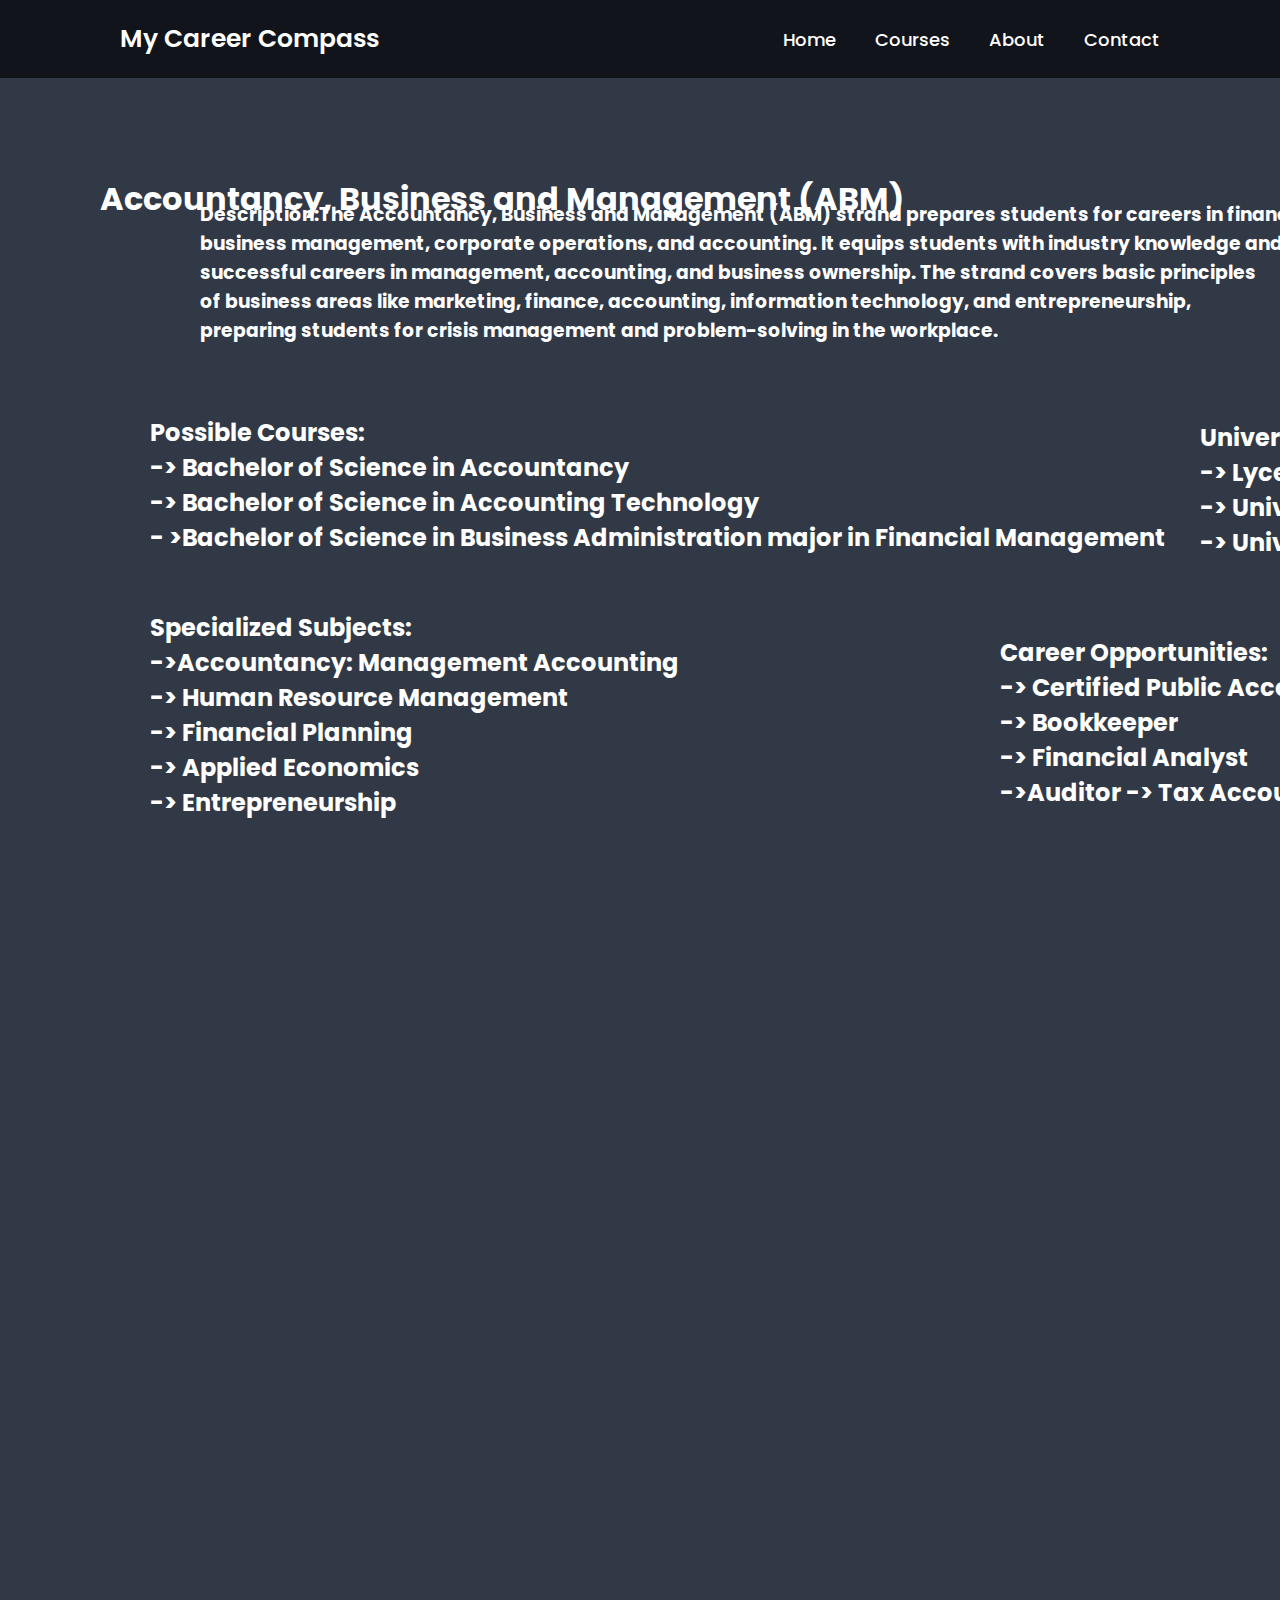
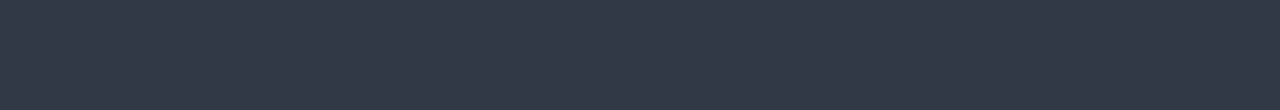
<file: abm.html>
<!DOCTYPE html>
<html lang="en">
<head>
    <meta charset="UTF-8">
    <meta name="viewport" content="width=device-width, initial-scale=1.0">
    <title>My Career Compass</title>
    <link rel="icon" href="images/pixel-art-8-bit-wallpaper-123192b01d069e7b8a98b28580286912.jpg">
    <link rel="stylesheet" href="styles.css">
    <link rel="preconnect" href="https://fonts.googleapis.com">
    <link rel="preconnect" href="https://fonts.gstatic.com" crossorigin>
    <link href="https://fonts.googleapis.com/css2?family=IBM+Plex+Sans:wght@600&family=Poppins:wght@600&family=Press+Start+2P&family=Prompt:wght@200;300&family=Space+Grotesk:wght@500;600&display=swap" rel="stylesheet">
</head>
<body class="abmBody">
    
    <header>
        <a href="" class="logo">My Career Compass</a>
        <nav>
            <a href="index.html">Home</a>
            <a href="index.html#courses">Courses</a>
            <a href="index.html#about">About</a>
            <a href="index.html#contact">Contact</a>
        </nav>
    </header>

    <div class="abmTitle"><h1>Accountancy, Business and Management (ABM)</h1></div>

    <h3 id="abmDescription">Description:The Accountancy, Business and Management (ABM) strand prepares students for careers in financial management, <br> business management, corporate operations, and accounting. It equips students with industry knowledge and skills for <br>  successful careers in management, accounting, and business ownership. The strand covers basic principles <br> of business areas like marketing, finance, accounting, information technology, and entrepreneurship, <br> preparing students for crisis management and problem-solving in the workplace.</h3>
    <h2 id="abmCourses">Possible Courses: <br> -> Bachelor of Science in Accountancy <br> -> Bachelor of Science in Accounting Technology <br> - >Bachelor of Science in Business Administration major in Financial Management</h2>
    <h2 id="abmSpecialized">Specialized Subjects: <br> ->Accountancy: Management Accounting <br> -> Human Resource Management <br> -> Financial Planning <br> -> Applied Economics <br> -> Entrepreneurship</h2>
    <h2 id="abmUniversity">Universities: <br> -> Lyceum Northwestern University <br> -> University of IloIlo <br> -> University of Makati</h2>
    <h2 id="abmOpportunities">Career Opportunities: <br> -> Certified Public Accountant <br> -> Bookkeeper <br> -> Financial Analyst <br> ->Auditor -> Tax Accountant</h2>
</body>
</html>
</file>
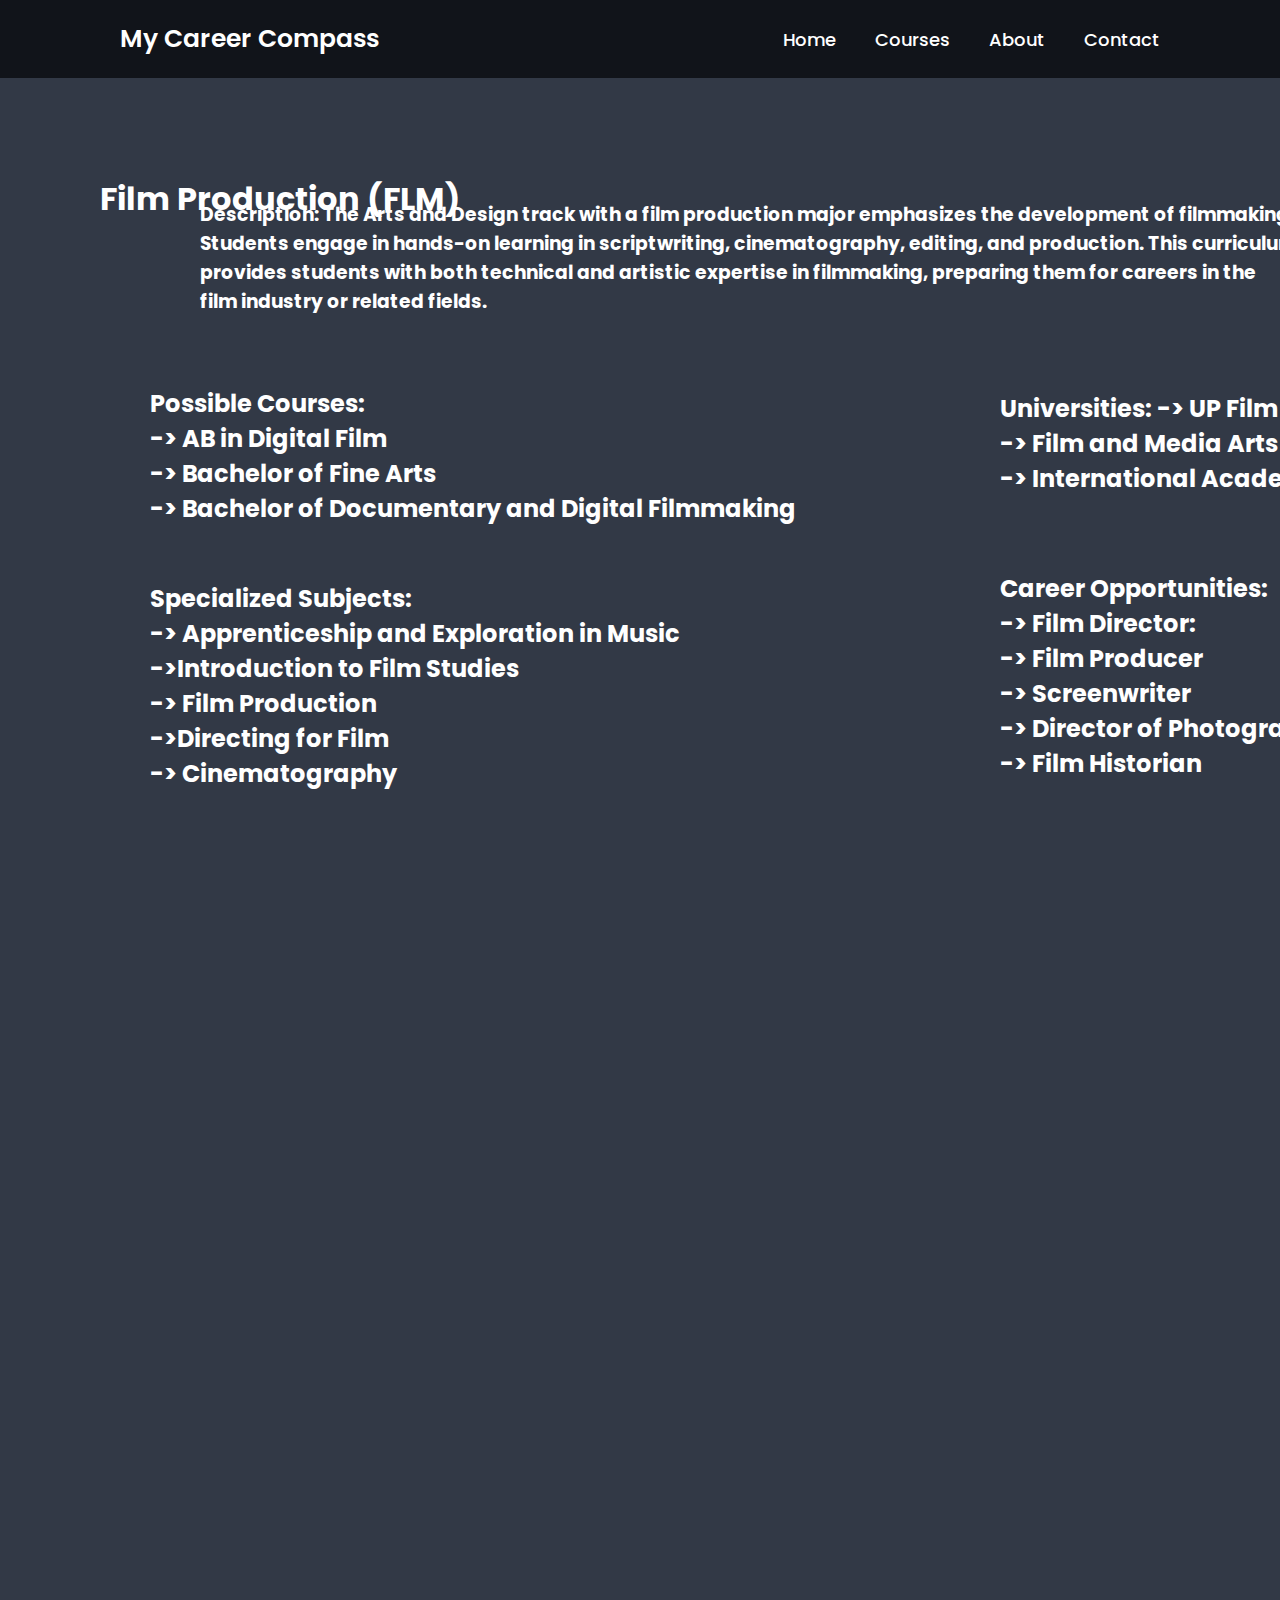
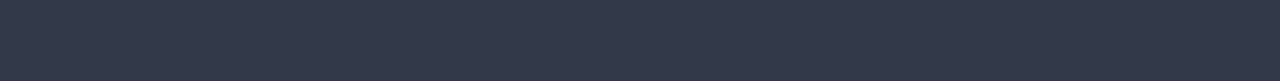
<file: film.html>
<!DOCTYPE html>
<html lang="en">
<head>
    <meta charset="UTF-8">
    <meta name="viewport" content="width=device-width, initial-scale=1.0">
    <title>My Career Compass</title>
    <link rel="icon" href="images/pixel-art-8-bit-wallpaper-123192b01d069e7b8a98b28580286912.jpg">
    <link rel="stylesheet" href="styles.css">
    <link rel="preconnect" href="https://fonts.googleapis.com">
    <link rel="preconnect" href="https://fonts.gstatic.com" crossorigin>
    <link href="https://fonts.googleapis.com/css2?family=IBM+Plex+Sans:wght@600&family=Poppins:wght@600&family=Press+Start+2P&family=Prompt:wght@200;300&family=Space+Grotesk:wght@500;600&display=swap" rel="stylesheet">
</head>
<body class="filmBody">
    
    <header>
        <a href="" class="logo">My Career Compass</a>
        <nav>
            <a href="index.html">Home</a>
            <a href="index.html#courses">Courses</a>
            <a href="index.html#about">About</a>
            <a href="index.html#contact">Contact</a>
        </nav>
    </header>

    <div class="filmTitle"><h1>Film Production (FLM)</h1></div>

    <h3 id="filmDescription"> Description: The Arts and Design track with a film production major emphasizes the development of filmmaking skills. <br> Students engage in hands-on learning in scriptwriting, cinematography, editing, and production. This  curriculum <br> provides students with both technical and artistic expertise in filmmaking, preparing them for careers in the <br> film industry or related fields.</h3>
    <h2 id="filmCourses">Possible Courses: <br> -> AB in Digital Film <br> -> Bachelor of Fine Arts <br> -> Bachelor of Documentary and Digital Filmmaking</h2>
    <h2 id="filmSpecialized"> Specialized Subjects: <br> -> Apprenticeship and Exploration in Music <br> ->Introduction to Film Studies <br> -> Film Production <br> ->Directing for Film <br> -> Cinematography</h2>
    <h2 id="filmUniversity">Universities: -> UP Film Institute <br> -> Film and Media Arts International Academy <br> -> International Academy of Film and Television Cebu</h2>
    <h2 id="filmOpportunities">Career Opportunities: <br> -> Film Director: <br> -> Film Producer <br> -> Screenwriter <br> -> Director of Photography <br> -> Film Historian</h2>
</body>
</html>
</file>
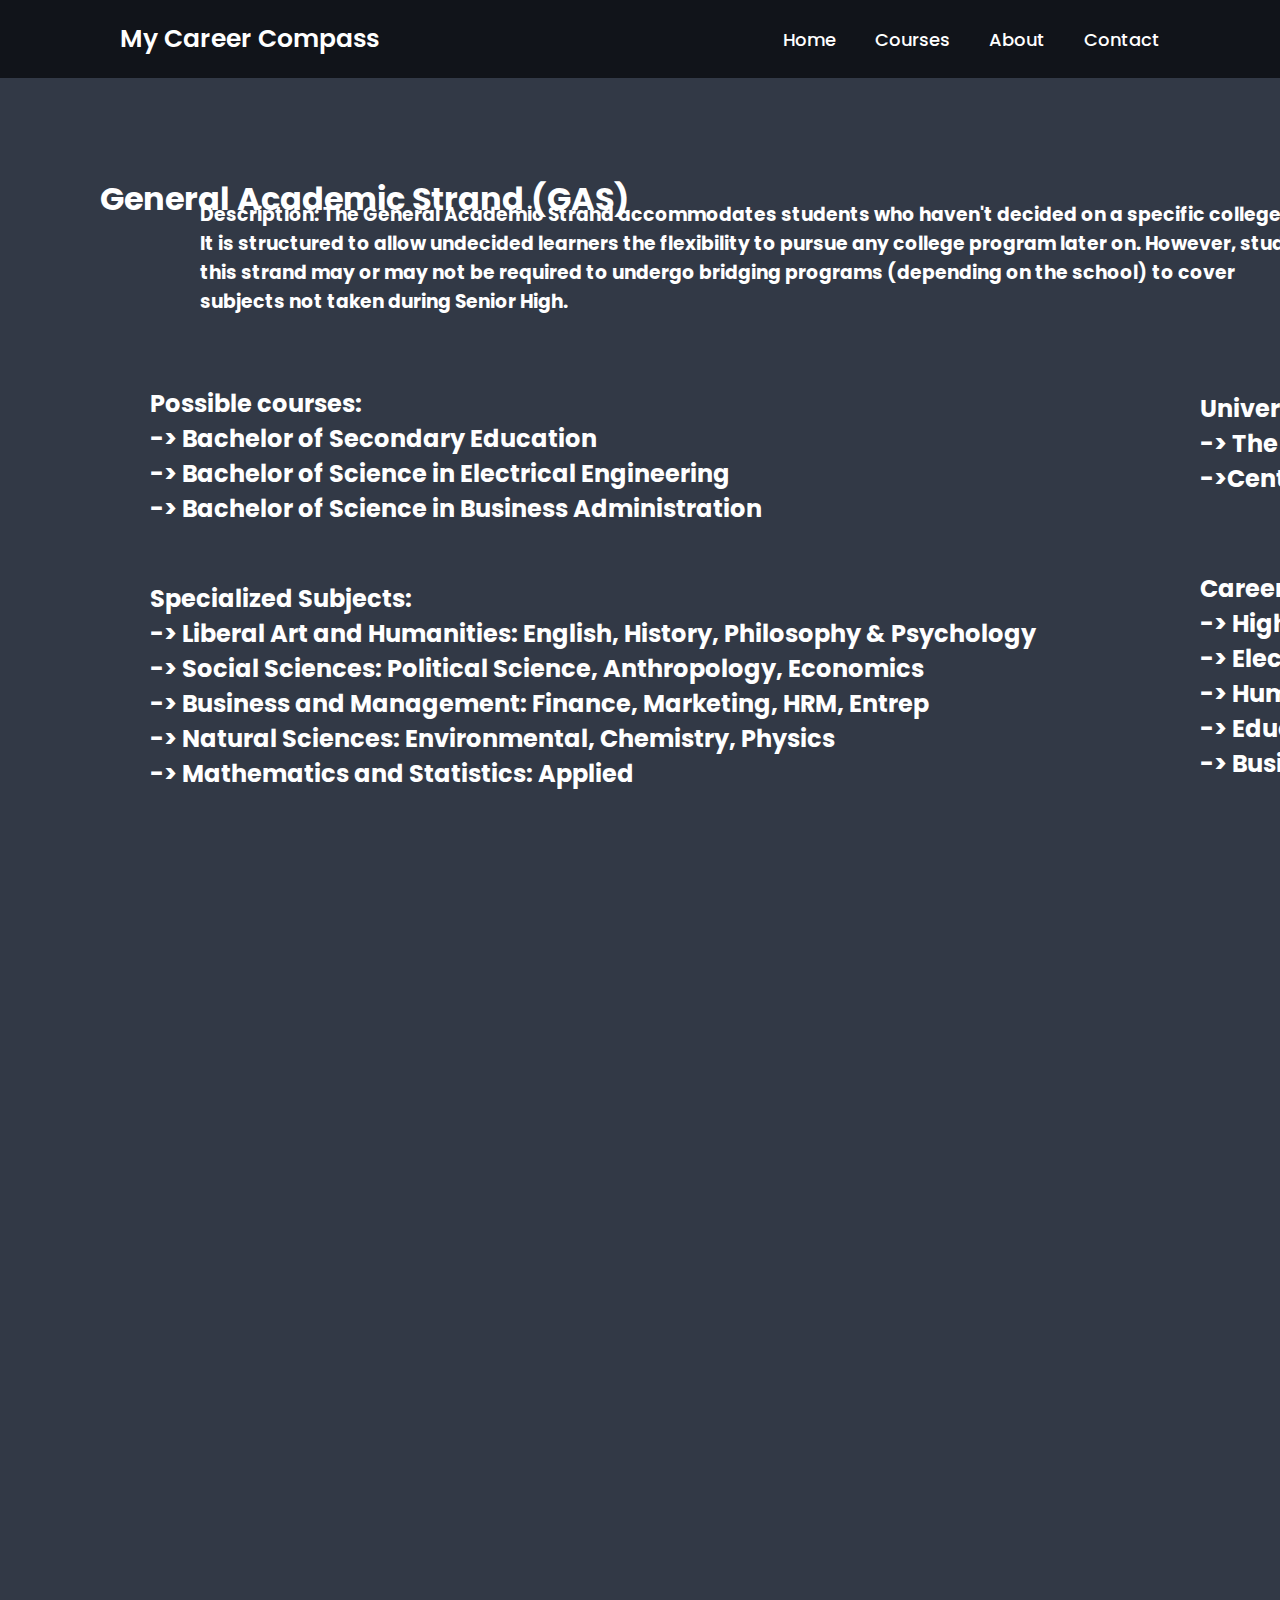
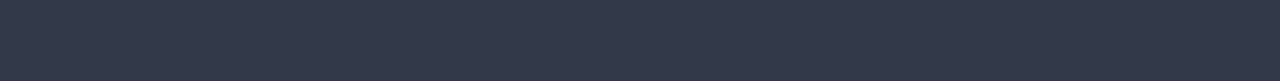
<file: gas.html>
<!DOCTYPE html>
<html lang="en">
<head>
    <meta charset="UTF-8">
    <meta name="viewport" content="width=device-width, initial-scale=1.0">
    <title>My Career Compass</title>
    <link rel="icon" href="images/pixel-art-8-bit-wallpaper-123192b01d069e7b8a98b28580286912.jpg">
    <link rel="stylesheet" href="styles.css">
    <link rel="preconnect" href="https://fonts.googleapis.com">
    <link rel="preconnect" href="https://fonts.gstatic.com" crossorigin>
    <link href="https://fonts.googleapis.com/css2?family=IBM+Plex+Sans:wght@600&family=Poppins:wght@600&family=Press+Start+2P&family=Prompt:wght@200;300&family=Space+Grotesk:wght@500;600&display=swap" rel="stylesheet">
</head>
<body  class="gasBody">
    
    <header>
        <a href="" class="logo">My Career Compass</a>
        <nav>
            <a href="index.html">Home</a>
            <a href="index.html#courses">Courses</a>
            <a href="index.html#about">About</a>
            <a href="index.html#contact">Contact</a>
        </nav>
    </header>

    <div class="gasTitle"><h1>General Academic Strand (GAS)</h1></div> 

    <h3 id="gasDescription">Description: The General Academic Strand accommodates students who haven't decided on a specific college course or degree. <br> It is structured to allow undecided learners the flexibility to pursue any college program later on. However, students in <br> this strand may or may not be required to undergo bridging programs (depending on the school) to cover <br> subjects not taken during Senior High.</h3>
    <h2 id="gasCourses">Possible courses: <br> -> Bachelor of Secondary Education <br> -> Bachelor of Science in Electrical Engineering <br> -> Bachelor of Science in Business Administration</h2>
    <h2 id="gasSpecialized">Specialized Subjects: <br> -> Liberal Art and Humanities: English, History, Philosophy & Psychology <br> -> Social Sciences: Political Science, Anthropology, Economics <br> -> Business and Management: Finance, Marketing, HRM, Entrep <br> -> Natural Sciences: Environmental, Chemistry, Physics <br> -> Mathematics and Statistics: Applied</h2>
    <h2 id="gasUniversity">Universities: -> Far Eastern University <br> -> The Lyceum of the Philippines - Laguna <br> ->Central Philippine University</h2>
    <h2 id="gasOpportunities">Career Opportunities: <br> -> High School Teacher <br> -> Electrical Engineer <br> -> Human Resources Manager <br> -> Educational Administrator <br> -> Business Analyst</h2>
</body>
</html>
</file>
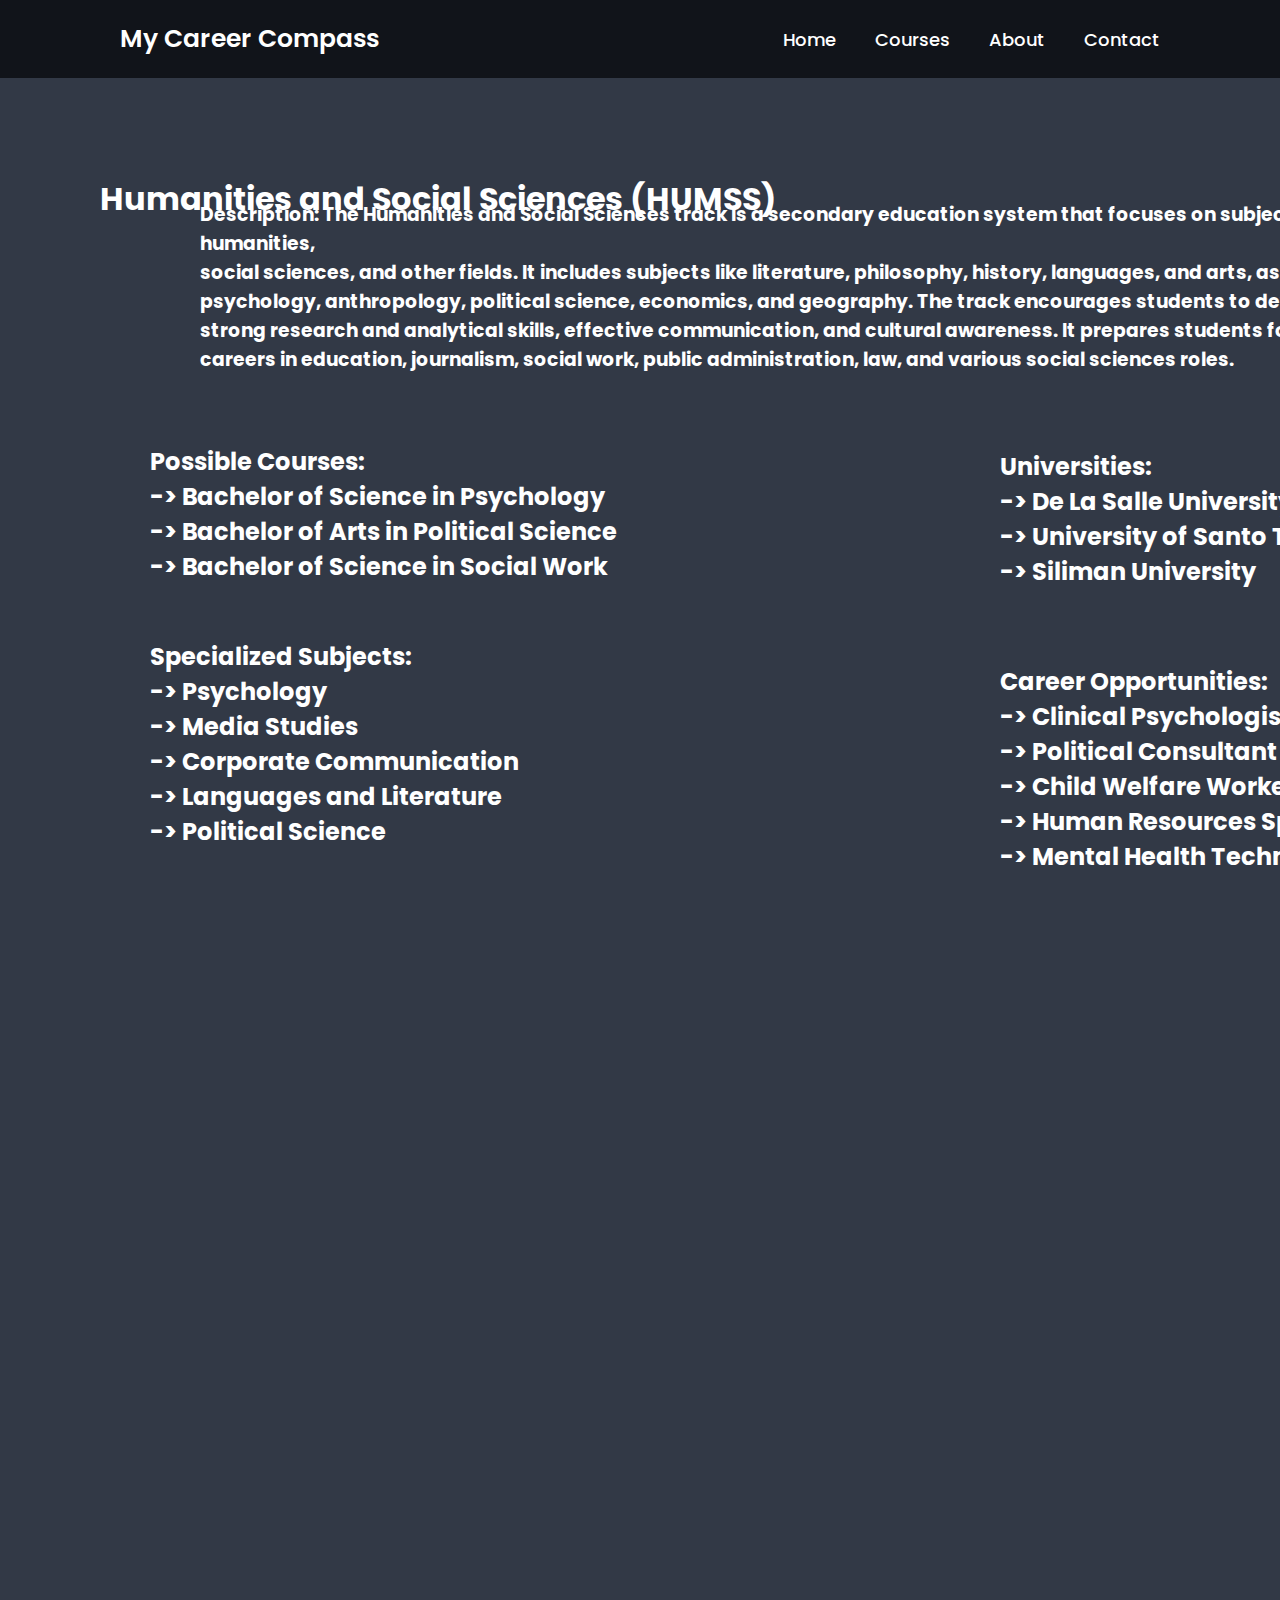
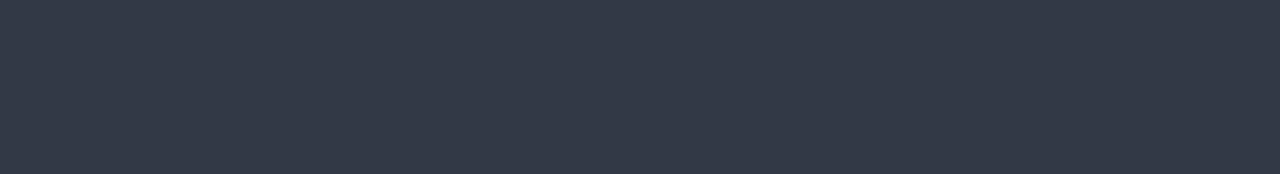
<file: humss.html>
<!DOCTYPE html>
<html lang="en">
<head>
    <meta charset="UTF-8">
    <meta name="viewport" content="width=device-width, initial-scale=1.0">
    <title>My Career Compass</title>
    <link rel="icon" href="images/pixel-art-8-bit-wallpaper-123192b01d069e7b8a98b28580286912.jpg">
    <link rel="stylesheet" href="styles.css">
    <link rel="preconnect" href="https://fonts.googleapis.com">
    <link rel="preconnect" href="https://fonts.gstatic.com" crossorigin>
    <link href="https://fonts.googleapis.com/css2?family=IBM+Plex+Sans:wght@600&family=Poppins:wght@600&family=Press+Start+2P&family=Prompt:wght@200;300&family=Space+Grotesk:wght@500;600&display=swap" rel="stylesheet">
</head>
<body class="humssBody">
    
    <header>
        <a href="" class="logo">My Career Compass</a>
        <nav>
            <a href="index.html">Home</a>
            <a href="index.html#courses">Courses</a>
            <a href="index.html#about">About</a>
            <a href="index.html#contact">Contact</a>
        </nav>
    </header>

    <div class="humssTitle"><h1>Humanities and Social Sciences (HUMSS)</h1></div>

    <h3 id="humssDescription"> Description: The Humanities and Social Sciences track is a secondary education system that focuses on subjects related to humanities,<br> social sciences, and other fields. It includes subjects like literature, philosophy, history, languages, and arts, as well as sociology, <br> psychology, anthropology, political science, economics, and geography. The track encourages students to develop <br> strong research and analytical skills, effective communication, and cultural awareness. It prepares students  for <br> careers in education, journalism, social work, public administration, law, and various social sciences roles.</h3>
    <h2 id="humssCourses">Possible Courses: <br> -> Bachelor of Science in Psychology <br> -> Bachelor of Arts in Political Science <br> -> Bachelor of Science in Social Work</h2>
    <h2 id="humssSpecialized">Specialized Subjects: <br> -> Psychology <br> -> Media Studies <br> -> Corporate Communication <br> -> Languages and Literature <br> -> Political Science</h2>
    <h2 id="humssUniversity">Universities: <br> -> De La Salle University <br> -> University of Santo Tomas <br> -> Siliman University</h2>
    <h2 id="humssOpportunities">Career Opportunities: <br> -> Clinical Psychologist Assistant <br> -> Political Consultant <br> -> Child Welfare Worker <br> -> Human Resources Specialist <br> -> Mental Health Technician</h2>
</body>
</html>
</file>
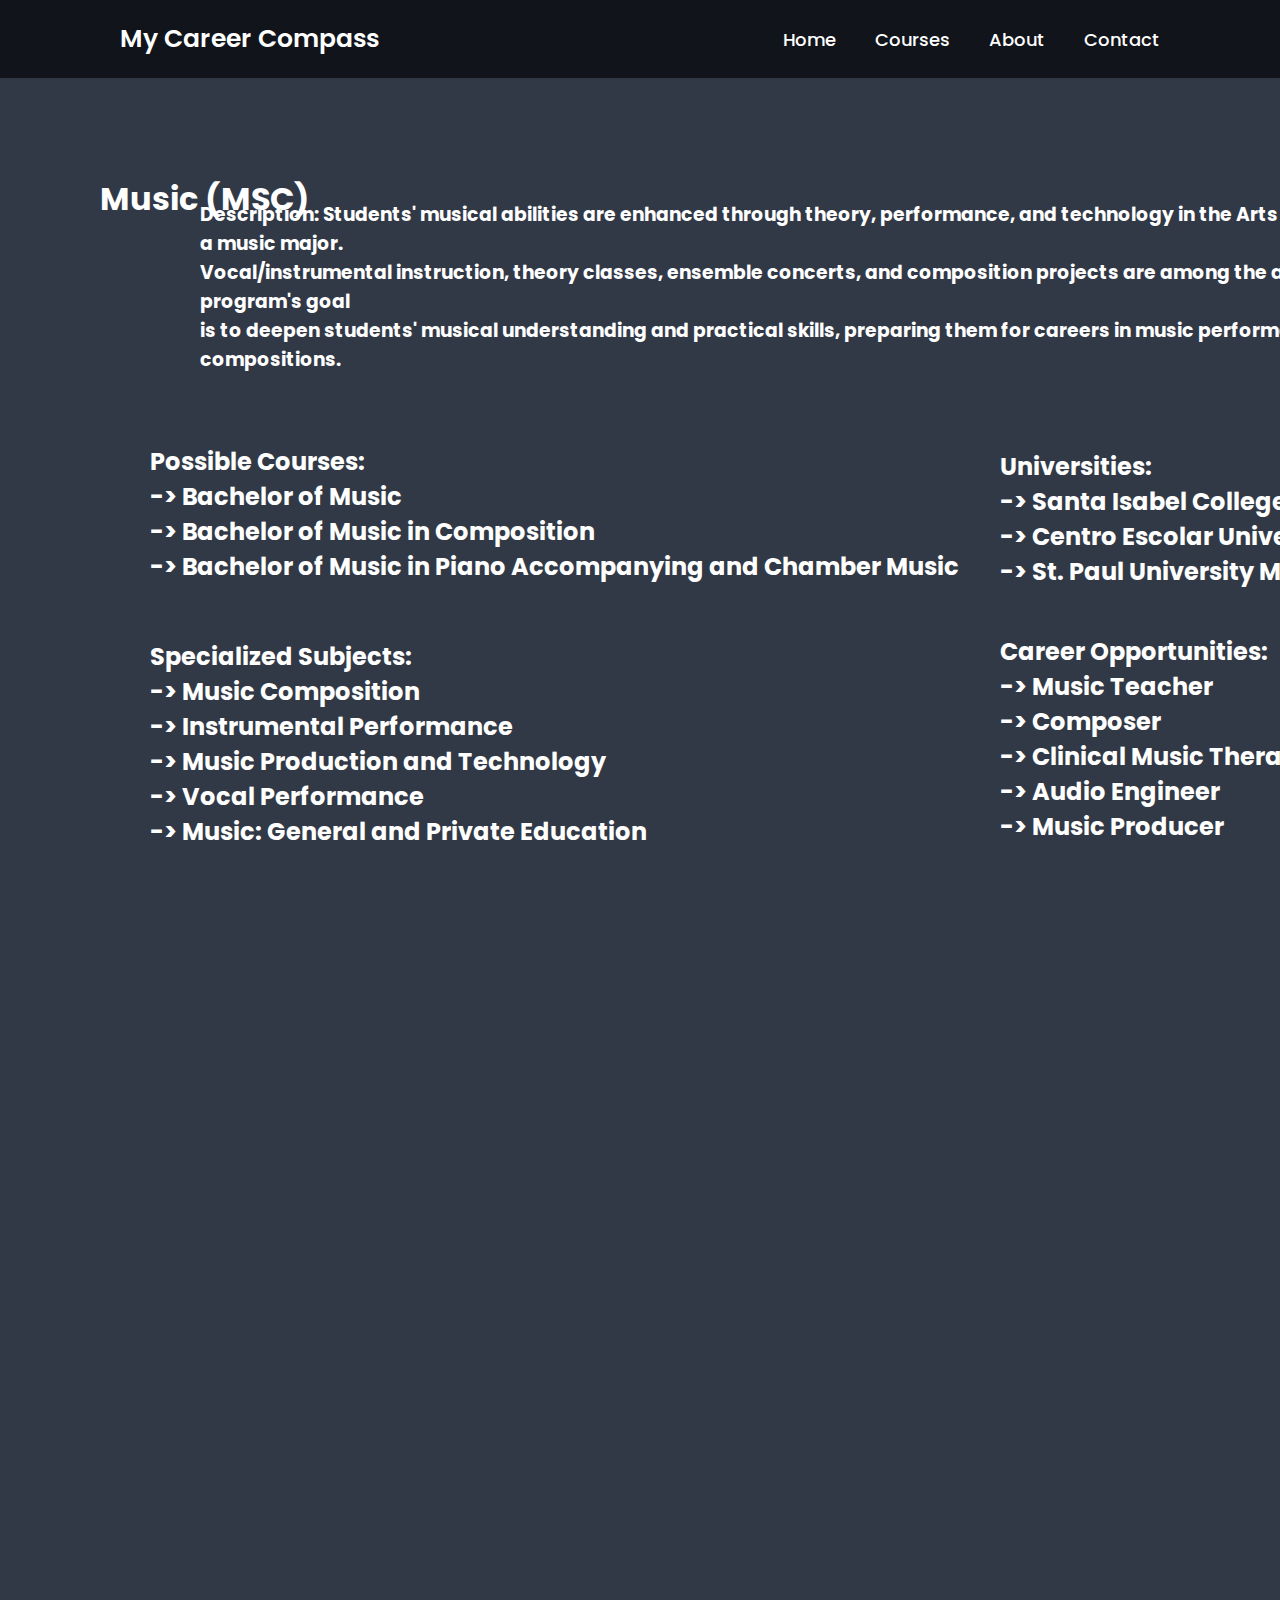
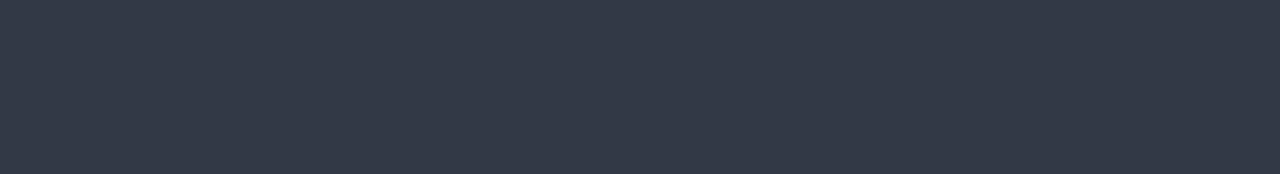
<file: music.html>
<!DOCTYPE html>
<html lang="en">
<head>
    <meta charset="UTF-8">
    <meta name="viewport" content="width=device-width, initial-scale=1.0">
    <title>My Career Compass</title>
    <link rel="icon" href="images/pixel-art-8-bit-wallpaper-123192b01d069e7b8a98b28580286912.jpg">
    <link rel="stylesheet" href="styles.css">
    <link rel="preconnect" href="https://fonts.googleapis.com">
    <link rel="preconnect" href="https://fonts.gstatic.com" crossorigin>
    <link href="https://fonts.googleapis.com/css2?family=IBM+Plex+Sans:wght@600&family=Poppins:wght@600&family=Press+Start+2P&family=Prompt:wght@200;300&family=Space+Grotesk:wght@500;600&display=swap" rel="stylesheet">
</head>
<body class="musicBody">
    
    <header>
        <a href="" class="logo">My Career Compass</a>
        <nav>
            <a href="index.html">Home</a>
            <a href="index.html#courses">Courses</a>
            <a href="index.html#about">About</a>
            <a href="index.html#contact">Contact</a>
        </nav>
    </header>

    <div class="musicTitle"><h1>Music (MSC)</h1></div>

    <h3 id="musicDescription">Description: Students' musical abilities are enhanced through theory, performance, and technology in the Arts & Design track with a music major. <br> Vocal/instrumental instruction, theory classes, ensemble concerts, and composition projects are among the activities. The program's goal <br> is to deepen students' musical understanding and practical skills, preparing them for careers in music performances and compositions.</h3>
    <h2 id="musicCourses">Possible Courses: <br> -> Bachelor of Music <br> -> Bachelor of Music in Composition <br> -> Bachelor of Music in Piano Accompanying and Chamber Music</h2>
    <h2 id="musicSpecialized">Specialized Subjects: <br> -> Music Composition <br> -> Instrumental Performance <br> -> Music Production and Technology <br> -> Vocal Performance <br> -> Music: General and Private Education</h2>
    <h2 id="musicUniversity">Universities: <br> -> Santa Isabel College <br> -> Centro Escolar University <br> -> St. Paul University Manila</h2>
    <h2 id="musicOpportunities">Career Opportunities: <br> -> Music Teacher <br> -> Composer <br> -> Clinical Music Therapist <br> -> Audio Engineer <br> -> Music Producer</h2>
</body>
</html>
</file>
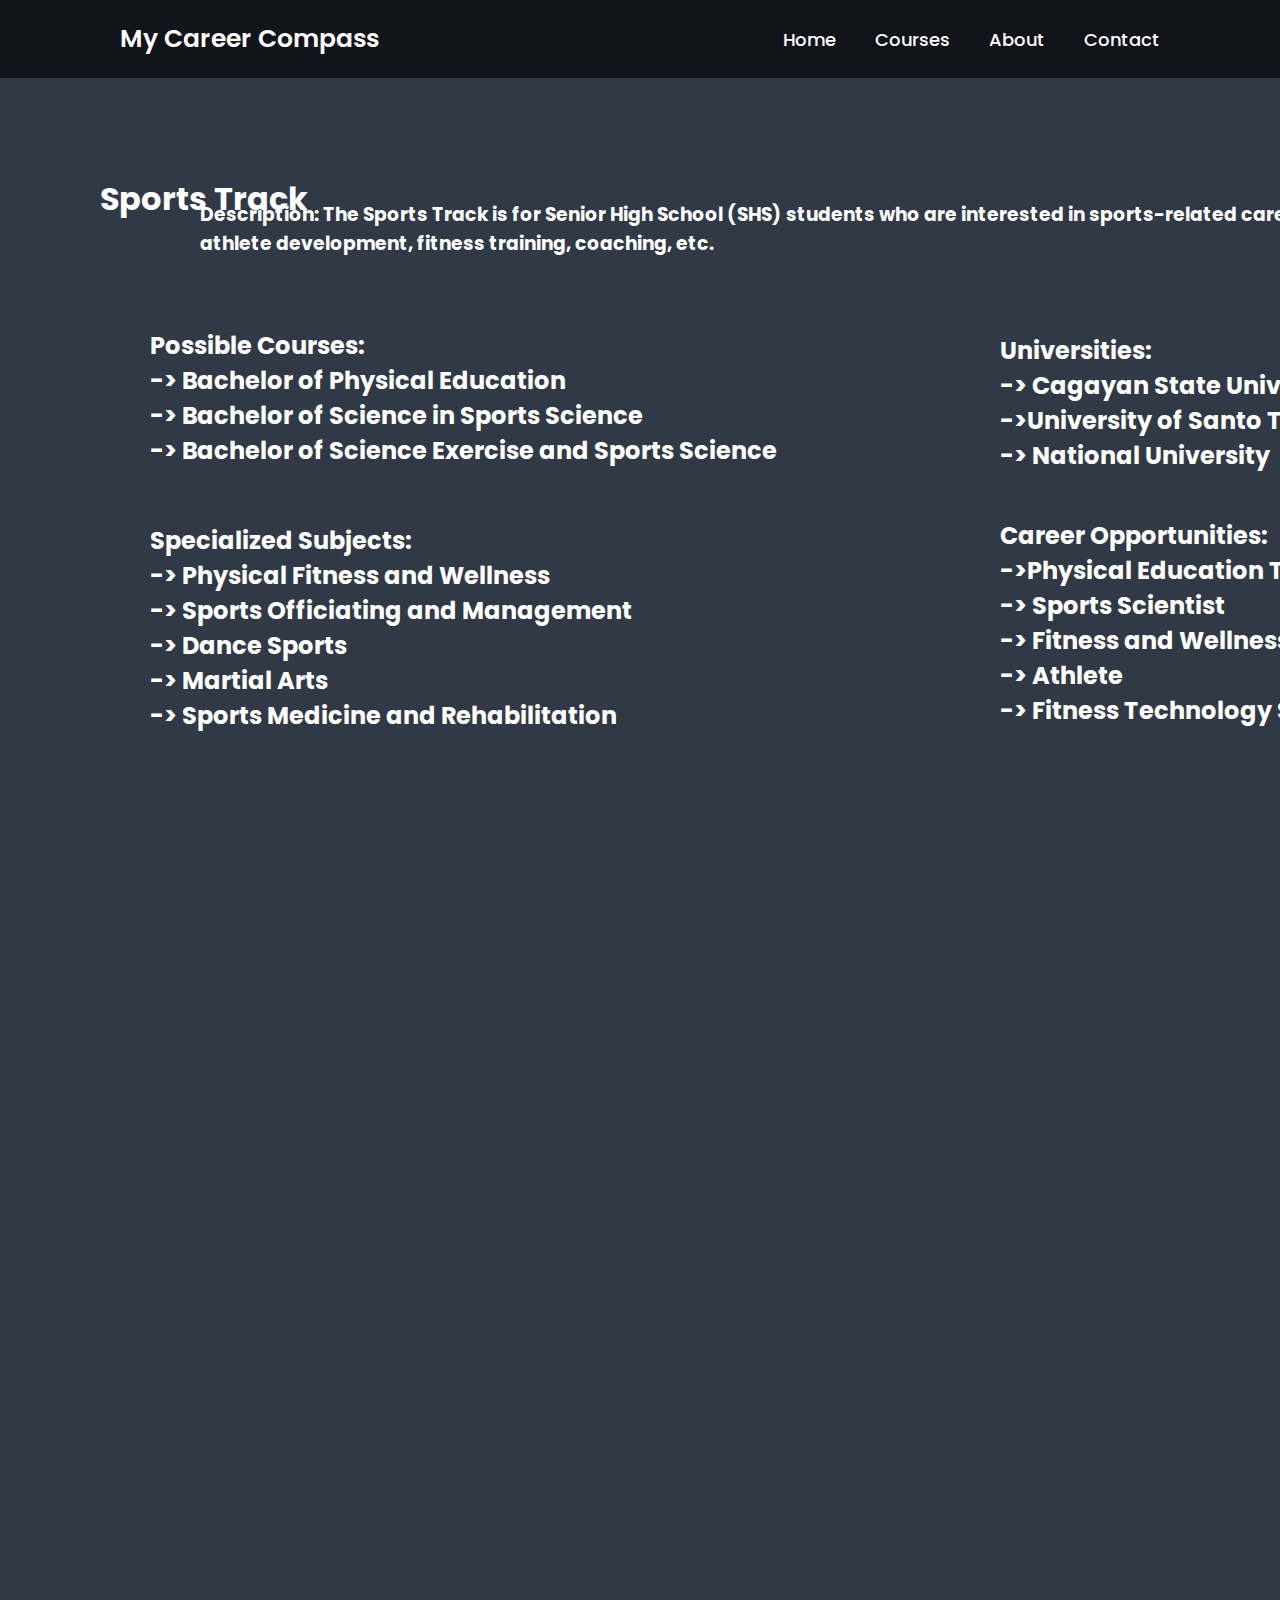
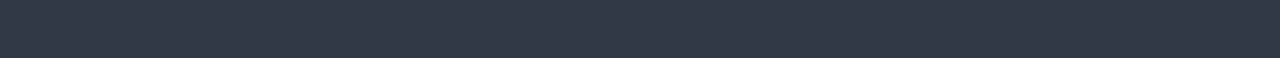
<file: sports.html>
<!DOCTYPE html>
<html lang="en">
<head>
    <meta charset="UTF-8">
    <meta name="viewport" content="width=device-width, initial-scale=1.0">
    <title>My Career Compass</title>
    <link rel="icon" href="images/pixel-art-8-bit-wallpaper-123192b01d069e7b8a98b28580286912.jpg">
    <link rel="stylesheet" href="styles.css">
    <link rel="preconnect" href="https://fonts.googleapis.com">
    <link rel="preconnect" href="https://fonts.gstatic.com" crossorigin>
    <link href="https://fonts.googleapis.com/css2?family=IBM+Plex+Sans:wght@600&family=Poppins:wght@600&family=Press+Start+2P&family=Prompt:wght@200;300&family=Space+Grotesk:wght@500;600&display=swap" rel="stylesheet">
</head>
<body class="sportsBody">
    
    <header>
        <a href="" class="logo">My Career Compass</a>
        <nav>
            <a href="index.html">Home</a>
            <a href="index.html#courses">Courses</a>
            <a href="index.html#about">About</a>
            <a href="index.html#contact">Contact</a>
        </nav>
    </header>

    <div class="sportsTitle"><h1>Sports Track</h1></div>

    <h3 id="sportsDescription">Description: The Sports Track is for Senior High School (SHS) students who are interested in sports-related careers, i.e. <br> athlete development, fitness training, coaching, etc.</h3>
    <h2 id="sportsCourses">Possible Courses: <br> -> Bachelor of Physical Education <br> -> Bachelor of Science in Sports Science <br> -> Bachelor of Science Exercise and Sports Science</h2>
    <h2 id="sportsSpecialized">Specialized Subjects: <br> -> Physical Fitness and Wellness <br> -> Sports Officiating and Management <br> -> Dance Sports <br> -> Martial Arts <br> -> Sports Medicine and Rehabilitation</h2>
    <h2 id="sportsUniversity">Universities: <br> -> Cagayan State University <br> ->University of Santo Tomas <br> -> National University</h2>
    <h2 id="sportsOpportunities">Career Opportunities: <br> ->Physical Education Teacher <br> -> Sports Scientist <br> -> Fitness and Wellness Coordinator <br> -> Athlete <br> -> Fitness Technology Specialist</h2>
</body>
</html>
</file>
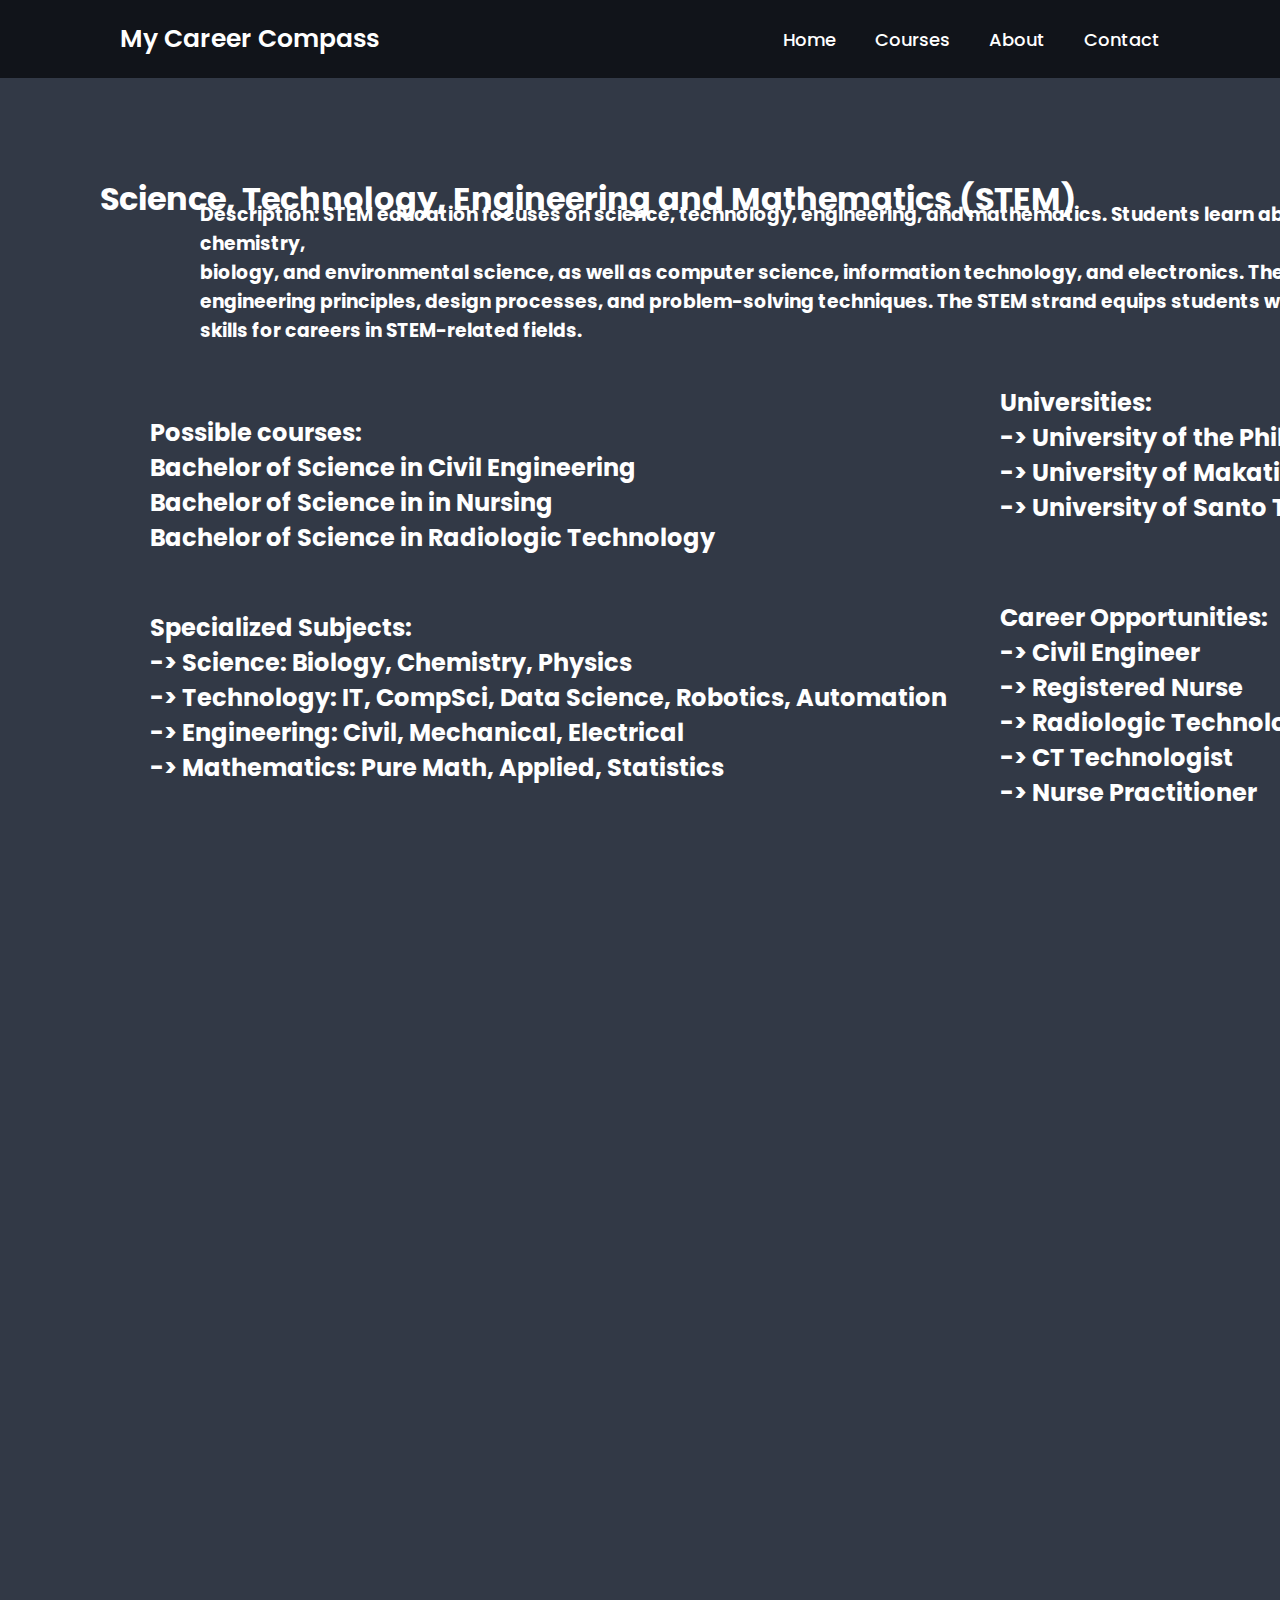
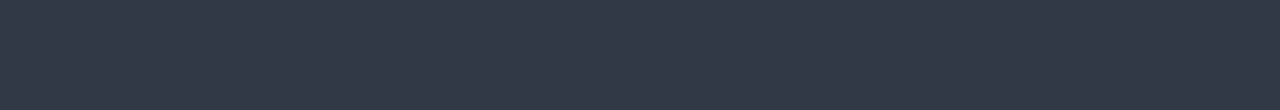
<file: stem.html>
<!DOCTYPE html>
<html lang="en">
<head>
    <meta charset="UTF-8">
    <meta name="viewport" content="width=device-width, initial-scale=1.0">
    <title>My Career Compass</title>
    <link rel="icon" href="images/pixel-art-8-bit-wallpaper-123192b01d069e7b8a98b28580286912.jpg">
    <link rel="stylesheet" href="styles.css">
    <link rel="preconnect" href="https://fonts.googleapis.com">
    <link rel="preconnect" href="https://fonts.gstatic.com" crossorigin>
    <link href="https://fonts.googleapis.com/css2?family=IBM+Plex+Sans:wght@600&family=Poppins:wght@600&family=Press+Start+2P&family=Prompt:wght@200;300&family=Space+Grotesk:wght@500;600&display=swap" rel="stylesheet">
</head>
<body class="stemBody">
    
    <header>
        <a href="" class="logo">My Career Compass</a>
        <nav>
            <a href="index.html">Home</a>
            <a href="index.html#courses">Courses</a>
            <a href="index.html#about">About</a>
            <a href="index.html#contact">Contact</a>
        </nav>
    </header>

    <div class="stemTitle"><h1>Science, Technology, Engineering and Mathematics (STEM)</h1></div>

    <h3 id="stemDescription">Description: STEM education focuses on science, technology, engineering, and mathematics. Students learn about physics, chemistry, <br> biology, and environmental science, as well as computer science, information technology, and electronics. They also explore <br> engineering principles, design processes, and problem-solving techniques. The STEM strand equips students with <br> skills for careers in STEM-related fields.</h3>
    <h2 id="stemCourses">Possible courses: <br> Bachelor of Science in Civil Engineering <br> Bachelor of Science in in Nursing <br> Bachelor of Science in Radiologic Technology</h2>
    <h2 id="stemSpecialized">Specialized Subjects: <br> -> Science: Biology, Chemistry, Physics <br> -> Technology: IT, CompSci, Data Science, Robotics, Automation <br> -> Engineering: Civil, Mechanical, Electrical <br> -> Mathematics: Pure Math, Applied, Statistics </h2>
    <h2 id="stemUniversity">Universities: <br> -> University of the Philippines Diliman <br> -> University of Makati <br> -> University of Santo Tomas</h2>
    <h2 id="stemOpportunities">Career Opportunities: <br> -> Civil Engineer <br> -> Registered Nurse <br> -> Radiologic Technologist <br> -> CT Technologist <br> -> Nurse Practitioner</h2>
</body>
</html>
</file>
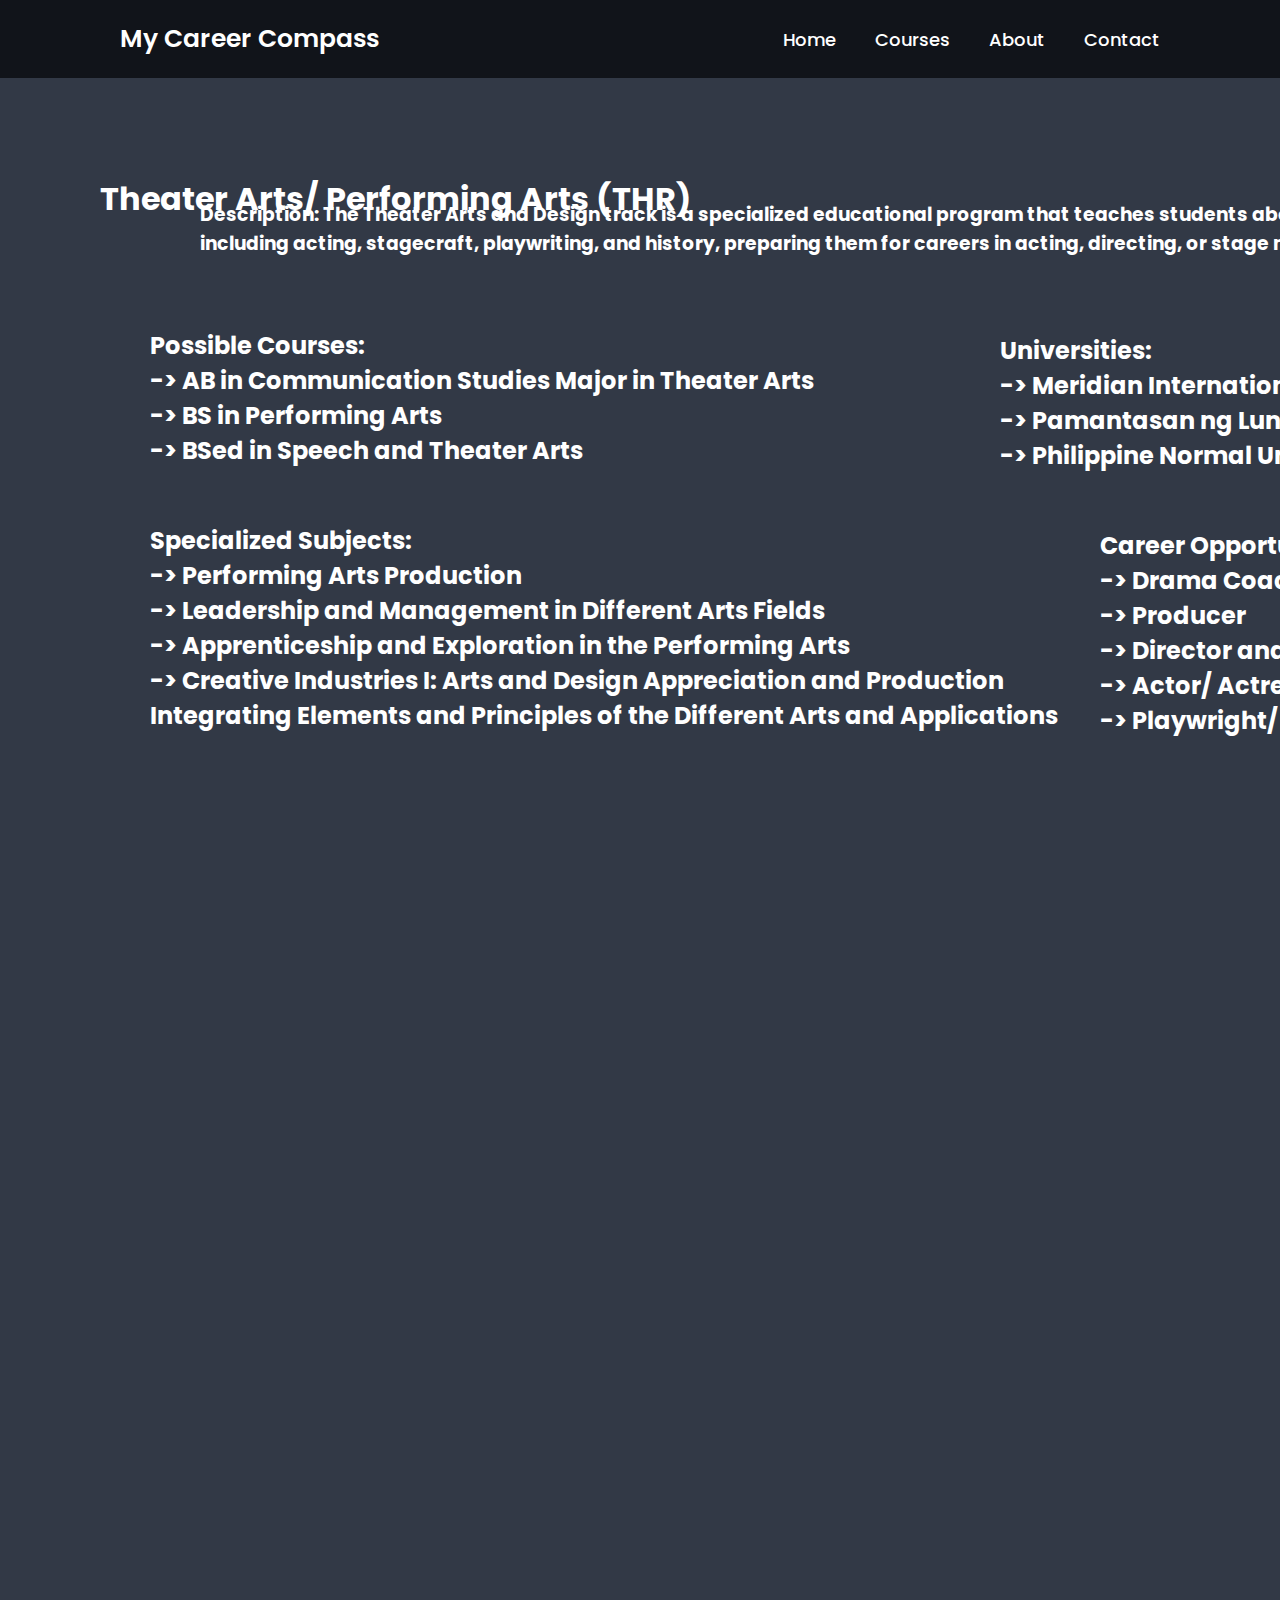
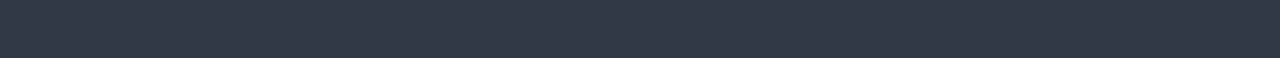
<file: theater.html>
<!DOCTYPE html>
<html lang="en">
<head>
    <meta charset="UTF-8">
    <meta name="viewport" content="width=device-width, initial-scale=1.0">
    <title>My Career Compass</title>
    <link rel="icon" href="images/pixel-art-8-bit-wallpaper-123192b01d069e7b8a98b28580286912.jpg">
    <link rel="stylesheet" href="styles.css">
    <link rel="preconnect" href="https://fonts.googleapis.com">
    <link rel="preconnect" href="https://fonts.gstatic.com" crossorigin>
    <link href="https://fonts.googleapis.com/css2?family=IBM+Plex+Sans:wght@600&family=Poppins:wght@600&family=Press+Start+2P&family=Prompt:wght@200;300&family=Space+Grotesk:wght@500;600&display=swap" rel="stylesheet">
</head>
<body class="theaterBody">
    
    <header>
        <a href="" class="logo">My Career Compass</a>
        <nav>
            <a href="index.html">Home</a>
            <a href="index.html#courses">Courses</a>
            <a href="index.html#about">About</a>
            <a href="index.html#contact">Contact</a>
        </nav>
    </header>

    <div class="theaterTitle"><h1>Theater Arts/ Performing Arts (THR)</h1></div>

    <h3 id="theaterDescription">Description: The Theater Arts and Design track is a specialized educational program that teaches students about dramatic arts, <br> including acting, stagecraft, playwriting, and history, preparing them for careers in acting, directing, or stage management.</h3>
    <h2 id="theaterCourses"> Possible Courses: <br> -> AB in Communication Studies Major in Theater Arts <br> -> BS in Performing Arts <br> -> BSed in Speech and Theater Arts</h2>
    <h2 id="theaterSpecialized">Specialized Subjects: <br> -> Performing Arts Production <br> -> Leadership and Management in Different Arts Fields <br> -> Apprenticeship and Exploration in the Performing Arts <br> -> Creative Industries I: Arts and Design Appreciation and Production <br> Integrating Elements and Principles of the Different Arts and Applications</h2>
    <h2 id="theaterUniversity">Universities: <br> -> Meridian International College <br> -> Pamantasan ng Lungsod ng Valenzuela <br> -> Philippine Normal University</h2>
    <h2 id="theaterOpportunities">Career Opportunities: <br> -> Drama Coach <br> -> Producer <br> -> Director and Stage Manager <br> -> Actor/ Actress <br> -> Playwright/ Screenwriter</h2>
</body>
</html>
</file>
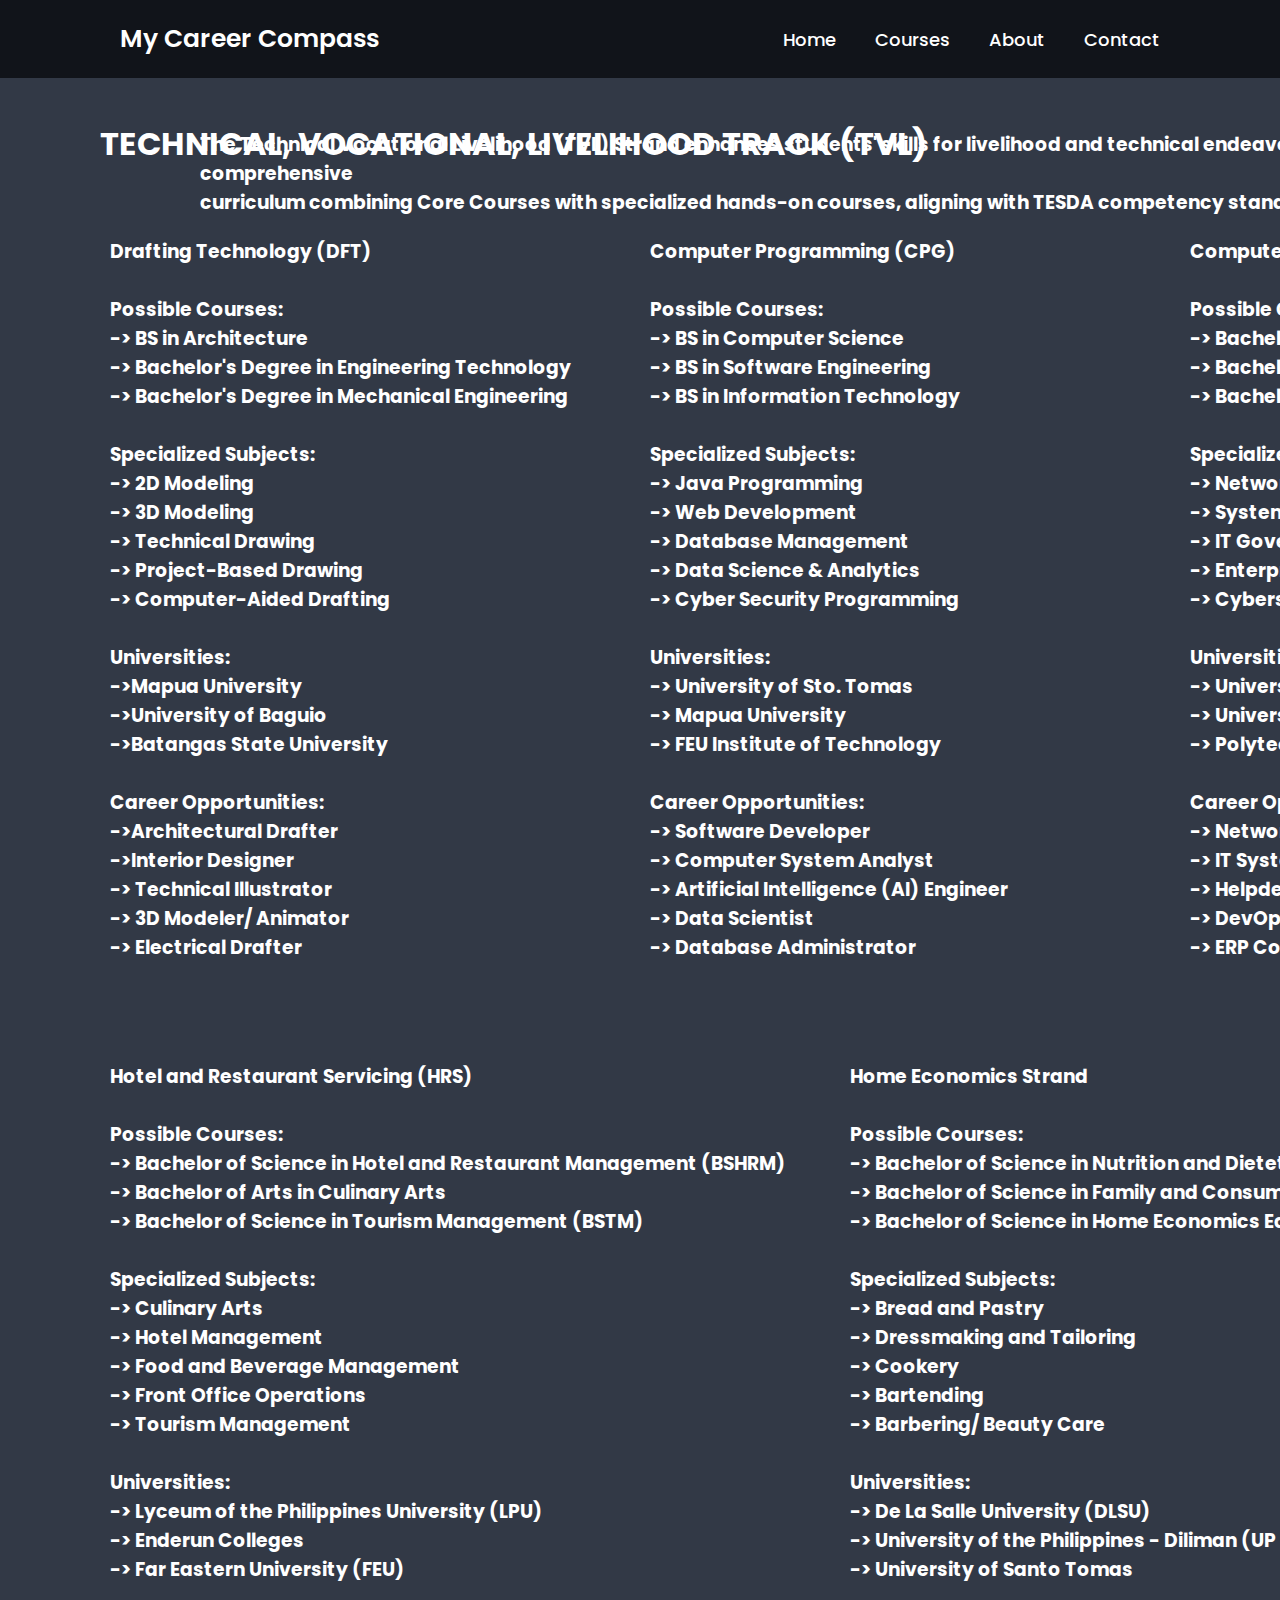
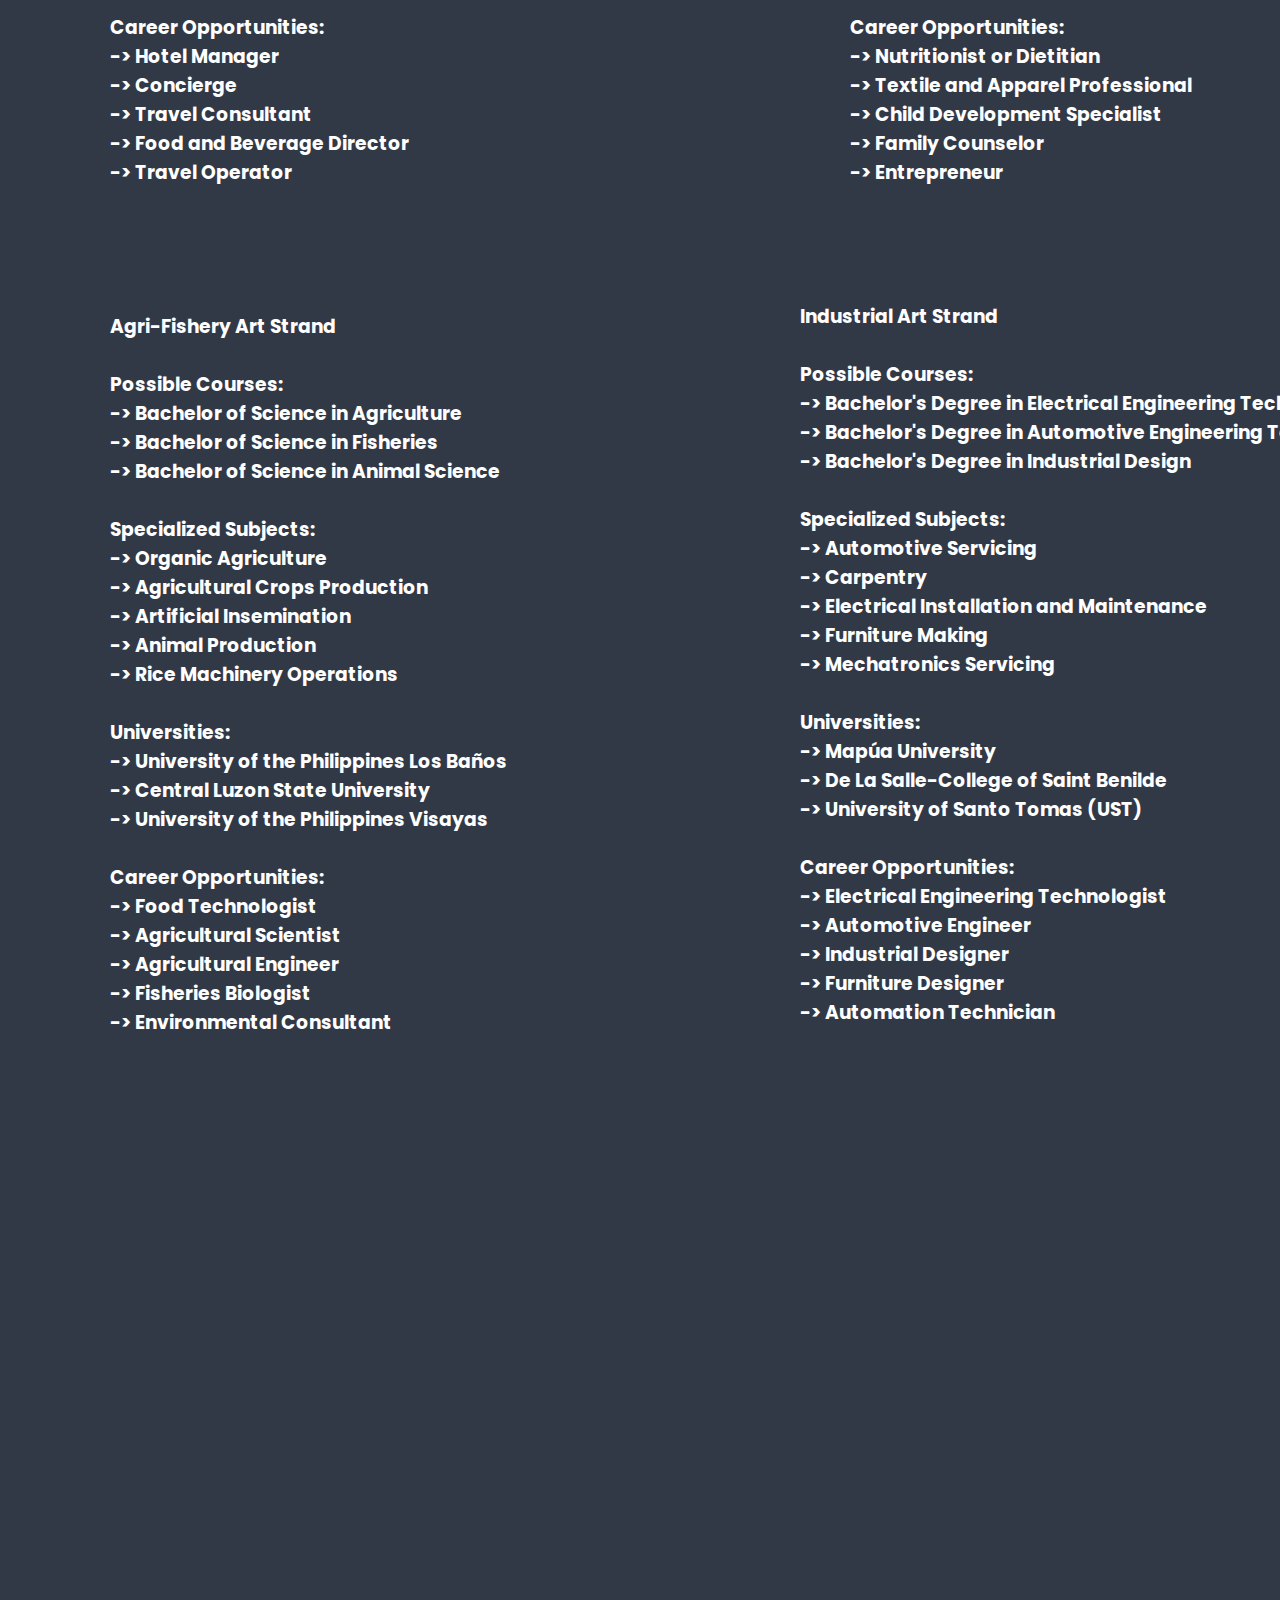
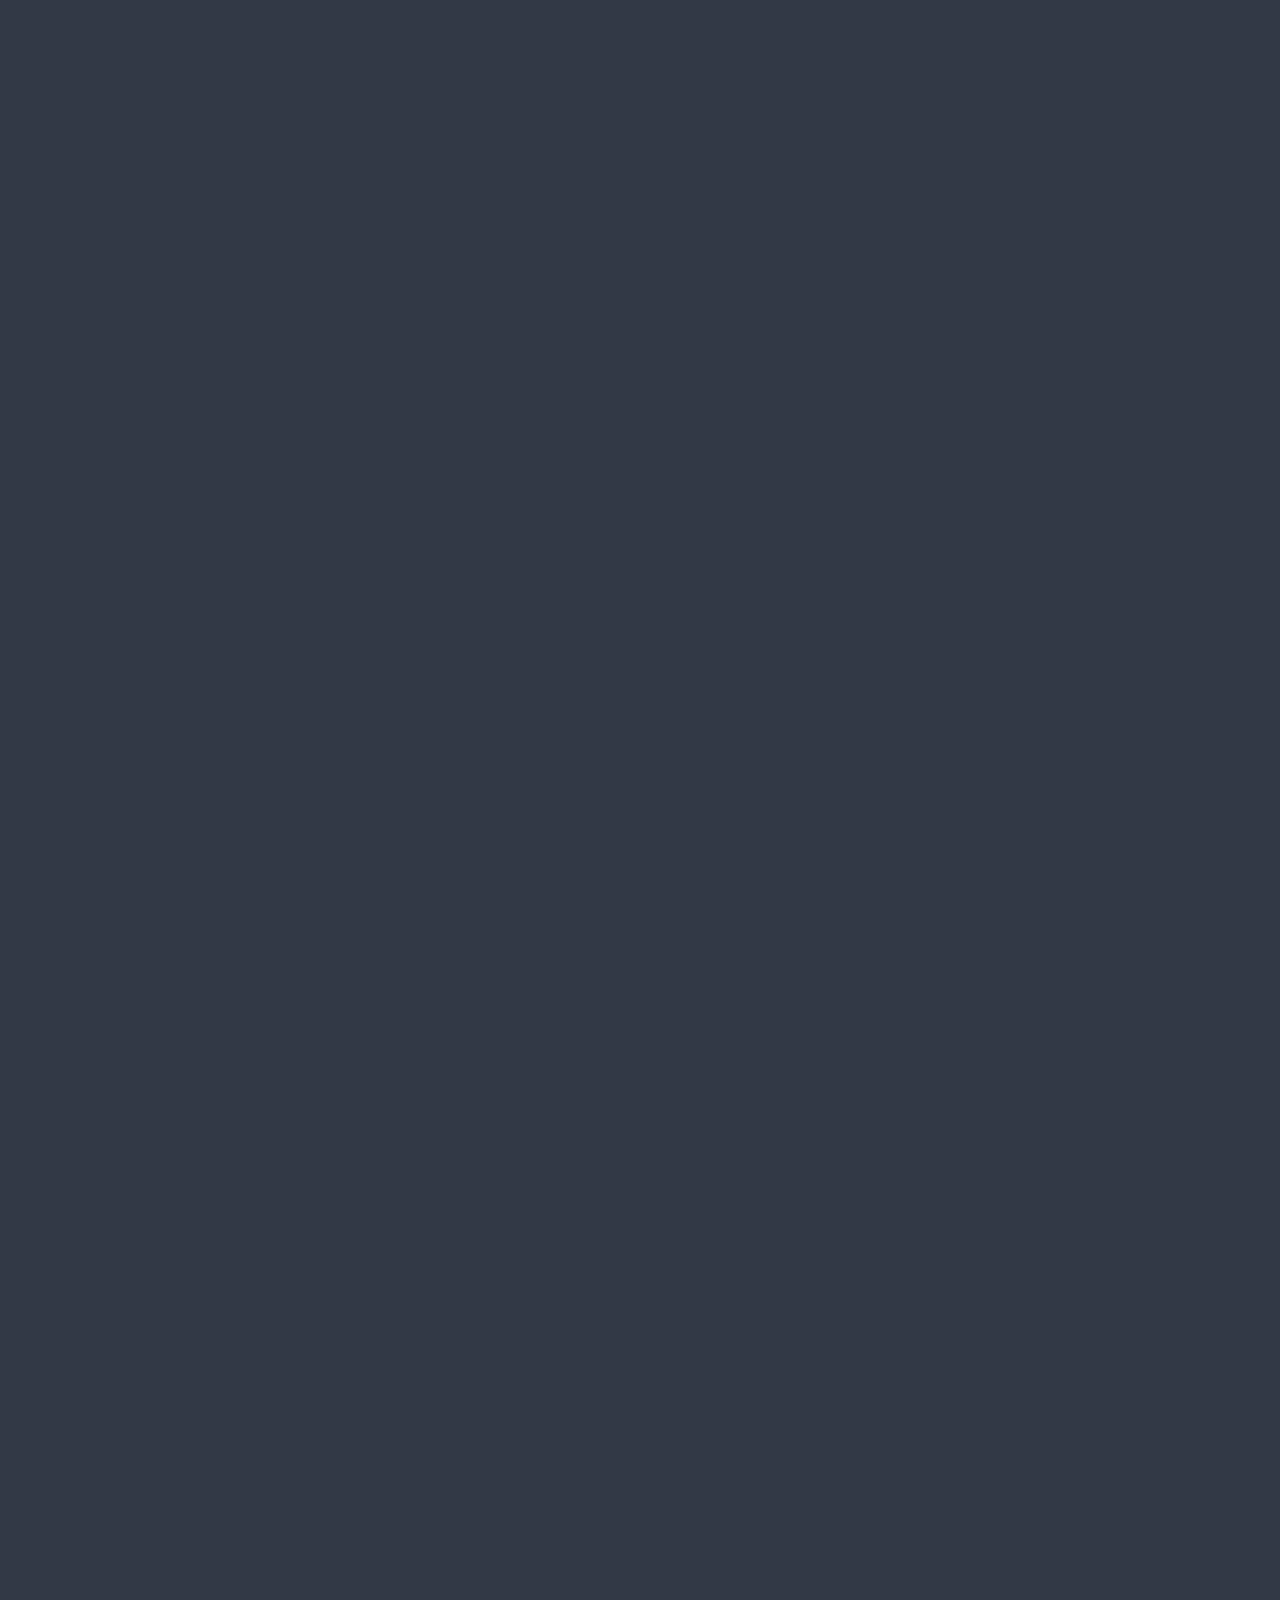
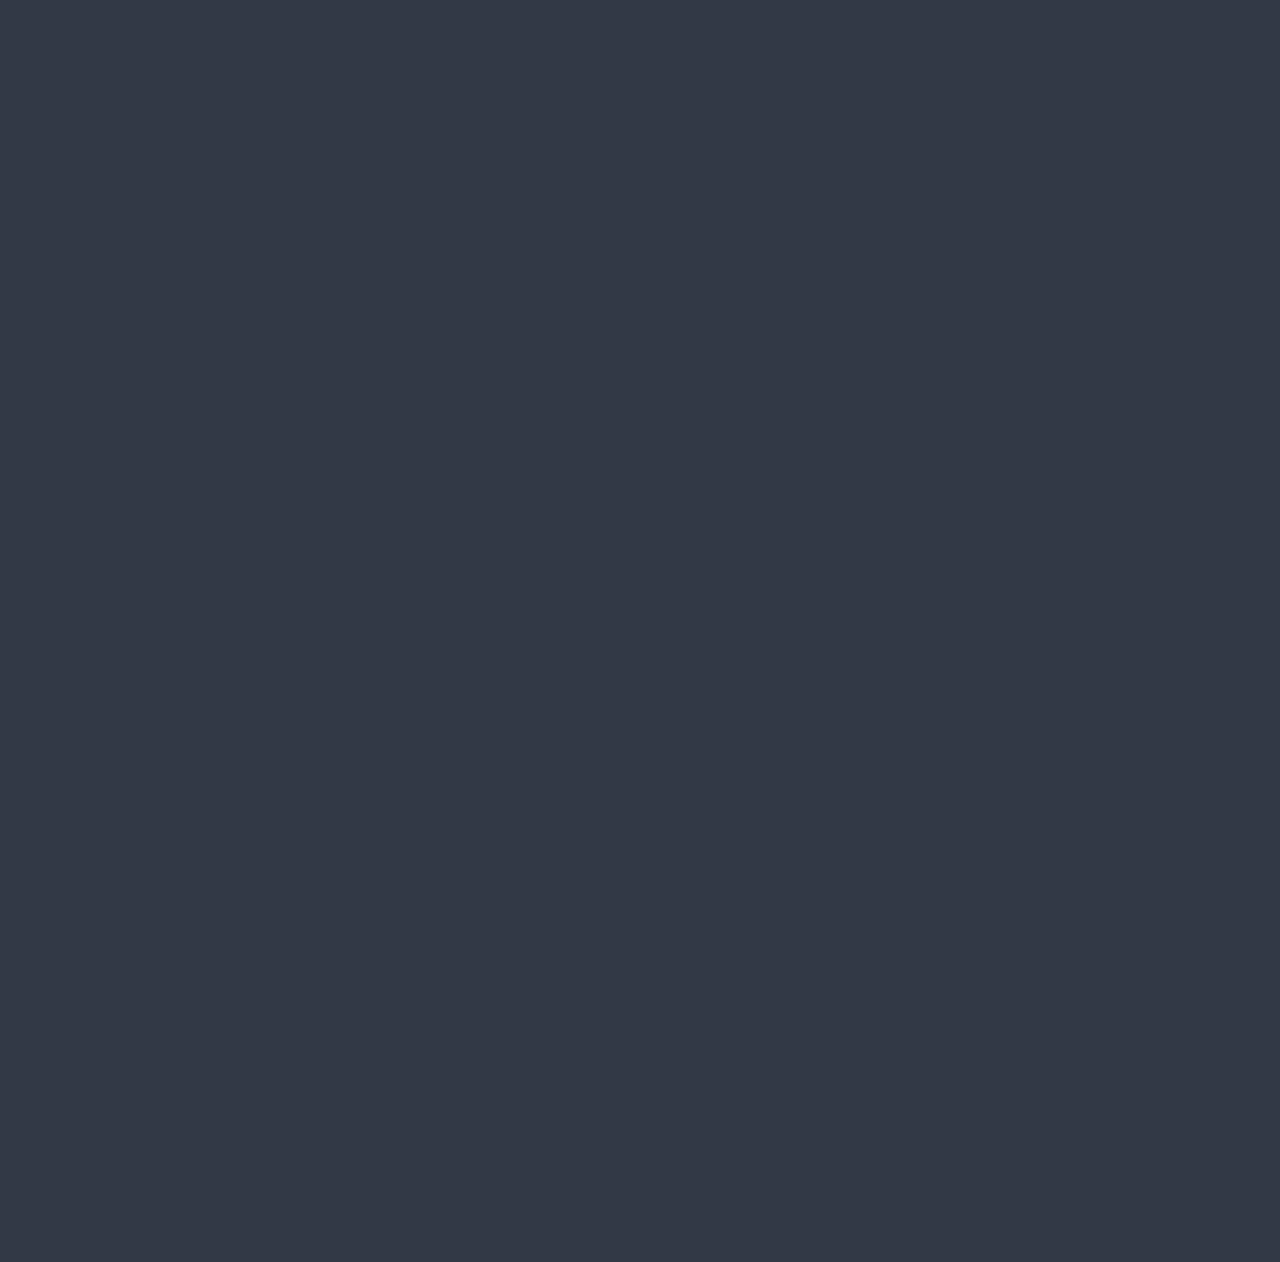
<file: tvl.html>
<!DOCTYPE html>
<html lang="en">
<head>
    <meta charset="UTF-8">
    <meta name="viewport" content="width=device-width, initial-scale=1.0">
    <title>My Career Compass</title>
    <link rel="icon" href="images/pixel-art-8-bit-wallpaper-123192b01d069e7b8a98b28580286912.jpg">
    <link rel="stylesheet" href="styles.css">
    <link rel="preconnect" href="https://fonts.googleapis.com">
    <link rel="preconnect" href="https://fonts.gstatic.com" crossorigin>
    <link href="https://fonts.googleapis.com/css2?family=IBM+Plex+Sans:wght@600&family=Poppins:wght@600&family=Press+Start+2P&family=Prompt:wght@200;300&family=Space+Grotesk:wght@500;600&display=swap" rel="stylesheet">
</head>
<body class="tvlBody">
    
    <header>
        <a href="" class="logo">My Career Compass</a>
        <nav>
            <a href="index.html">Home</a>
            <a href="index.html#courses">Courses</a>
            <a href="index.html#about">About</a>
            <a href="index.html#contact">Contact</a>
        </nav>
    </header>

    <div class="tvlTitle"><h1>TECHNICAL, VOCATIONAL, LIVELIHOOD TRACK (TVL)</h1></div>

    <h3 id="tvlDescription">The Technical Vocational Livelihood (TVL) Strand enhances students' skills for livelihood and technical endeavors through a comprehensive <br> curriculum combining Core Courses with specialized hands-on courses, aligning with TESDA competency standards.</h3>
    <h3 id="tvlDrafting">Drafting Technology (DFT) <br><br> Possible Courses: <br> -> BS in Architecture <br> -> Bachelor's Degree in Engineering Technology <br> -> Bachelor's Degree in Mechanical Engineering <br><br> Specialized Subjects: <br> -> 2D Modeling <br> -> 3D Modeling <br> -> Technical Drawing <br> -> Project-Based Drawing <br> -> Computer-Aided Drafting <br> <br> Universities: <br> ->Mapua University <br> ->University of Baguio <br> ->Batangas State University <br><br> Career Opportunities: <br> ->Architectural Drafter <br> ->Interior Designer <br> -> Technical Illustrator <br> -> 3D Modeler/ Animator <br> -> Electrical Drafter</h3>
    <h3 id="tvlCPG">Computer Programming (CPG) <br><br> Possible Courses: <br> -> BS in Computer Science <br> -> BS in Software Engineering <br> -> BS in Information Technology <br><br> Specialized Subjects: <br> -> Java Programming <br> -> Web Development <br> -> Database Management <br> -> Data Science & Analytics <br> -> Cyber Security Programming <br><br> Universities: <br> -> University of Sto. Tomas <br> -> Mapua University <br> -> FEU Institute of Technology <br><br> Career Opportunities: <br> -> Software Developer <br> -> Computer System Analyst <br> -> Artificial Intelligence (AI) Engineer <br> -> Data Scientist <br> -> Database Administrator</h3>
    <h3 id="tvlCSS">Computer System Servicing (CSS) <br><br> Possible Courses: <br> -> Bachelor of Science in Network Administration <br> -> Bachelor of Science in Cybersecurity <br> -> Bachelor of Science in Information Technology (BSIT) <br><br> Specialized Subjects: <br> -> Network Administration <br> -> System Administration <br> -> IT Governance and Compliance <br> -> Enterprise Resource Planning (ERP) <br> -> Cybersecurity <br><br> Universities: <br> -> University of Makati <br> -> University of Science and Technology <br> -> Polytechnic University of the Philippines <br><br> Career Opportunities: <br> -> Network Engineer <br> -> IT System Manager <br> -> Helpdesk Technician <br> -> DevOps Engineer <br> -> ERP Consultant</h3>
    <h3 id="tvlHRS">Hotel and Restaurant Servicing (HRS) <br><br> Possible Courses: <br> -> Bachelor of Science in Hotel and Restaurant Management (BSHRM) <br> -> Bachelor of Arts in Culinary Arts <br> -> Bachelor of Science in Tourism Management (BSTM) <br><br> Specialized Subjects: <br> -> Culinary Arts <br> -> Hotel Management <br> -> Food and Beverage Management <br> -> Front Office Operations <br> -> Tourism Management <br><br> Universities: <br> -> Lyceum of the Philippines University (LPU) <br> -> Enderun Colleges <br> -> Far Eastern University (FEU) <br><br> Career Opportunities: <br> -> Hotel Manager <br> -> Concierge <br> -> Travel Consultant <br> -> Food and Beverage Director <br> -> Travel Operator</h3>
    <h3 id="tvlHCS">Home Economics Strand <br><br> Possible Courses: <br> -> Bachelor of Science in Nutrition and Dietetics <br> -> Bachelor of Science in Family and Consumer Sciences (BSFCS) <br> -> Bachelor of Science in Home Economics Education (BSHEEd) <br><br> Specialized Subjects: <br> -> Bread and Pastry <br> -> Dressmaking and Tailoring <br> -> Cookery <br> -> Bartending <br> -> Barbering/ Beauty Care <br><br> Universities: <br> -> De La Salle University (DLSU) <br> -> University of the Philippines - Diliman (UP Diliman) <br> -> University of Santo Tomas <br><br> Career Opportunities: <br> -> Nutritionist or Dietitian <br> -> Textile and Apparel Professional <br> -> Child Development Specialist <br> -> Family Counselor <br> -> Entrepreneur</h3>
    <h3 id="tvlAFAS">Agri-Fishery Art Strand <br><br> Possible Courses: <br> -> Bachelor of Science in Agriculture <br> -> Bachelor of Science in Fisheries <br> -> Bachelor of Science in Animal Science <br><br> Specialized Subjects: <br> -> Organic Agriculture <br> -> Agricultural Crops Production <br> -> Artificial Insemination <br> -> Animal Production <br> -> Rice Machinery Operations <br><br> Universities: <br> -> University of the Philippines Los Baños <br> -> Central Luzon State University <br> -> University of the Philippines Visayas <br><br> Career Opportunities: <br> -> Food Technologist <br> -> Agricultural Scientist <br> -> Agricultural Engineer <br> -> Fisheries Biologist <br> -> Environmental Consultant</h3>
    <h3 id="tvlIAS">Industrial Art Strand <br><br> Possible Courses: <br> -> Bachelor's Degree in Electrical Engineering Technology <br> -> Bachelor's Degree in Automotive Engineering Technology <br> -> Bachelor's Degree in Industrial Design <br><br> Specialized Subjects: <br> -> Automotive Servicing <br> -> Carpentry <br> -> Electrical Installation and Maintenance <br> -> Furniture Making <br> -> Mechatronics Servicing <br><br> Universities: <br> -> Mapúa University <br> -> De La Salle-College of Saint Benilde <br> -> University of Santo Tomas (UST) <br><br> Career Opportunities: <br> -> Electrical Engineering Technologist <br> -> Automotive Engineer <br> -> Industrial Designer <br> -> Furniture Designer <br> -> Automation Technician</h3>
</body>
</html>
</file>
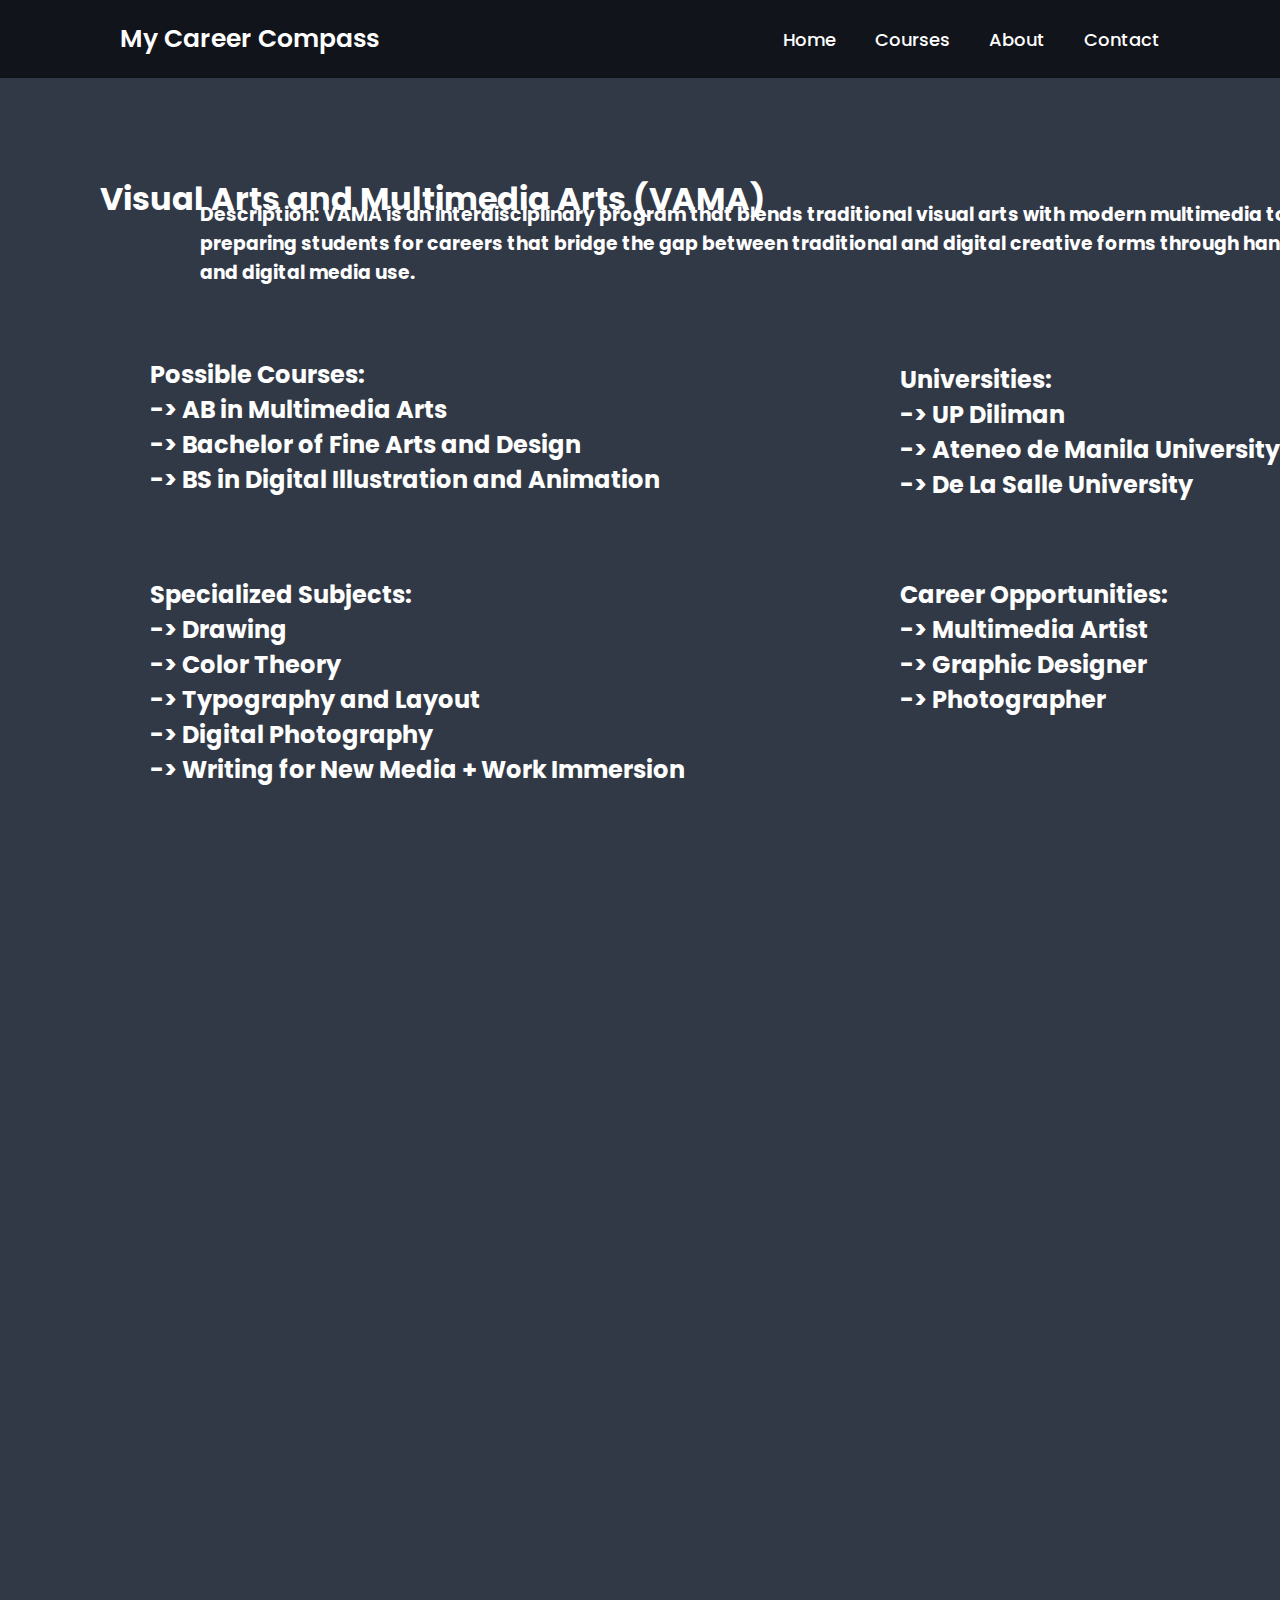
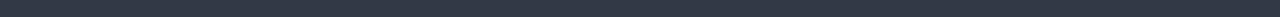
<file: vama.html>
<!DOCTYPE html>
<html lang="en">
<head>
    <meta charset="UTF-8">
    <meta name="viewport" content="width=device-width, initial-scale=1.0">
    <title>My Career Compass</title>
    <link rel="icon" href="images/pixel-art-8-bit-wallpaper-123192b01d069e7b8a98b28580286912.jpg">
    <link rel="stylesheet" href="styles.css">
    <link rel="preconnect" href="https://fonts.googleapis.com">
    <link rel="preconnect" href="https://fonts.gstatic.com" crossorigin>
    <link href="https://fonts.googleapis.com/css2?family=IBM+Plex+Sans:wght@600&family=Poppins:wght@600&family=Press+Start+2P&family=Prompt:wght@200;300&family=Space+Grotesk:wght@500;600&display=swap" rel="stylesheet">
</head>
<body class="vamaBody">
    
    <header>
        <a href="" class="logo">My Career Compass</a>
        <nav>
            <a href="index.html">Home</a>
            <a href="index.html#courses">Courses</a>
            <a href="index.html#about">About</a>
            <a href="index.html#contact">Contact</a>
        </nav>
    </header>

    <div class="vamaTitle"><h1>Visual Arts and Multimedia Arts (VAMA)</h1></div>

    <h3 id="vamaDescription">Description: VAMA is an interdisciplinary program that blends traditional visual arts with modern multimedia tools,<br> preparing students for careers that bridge the gap between traditional and digital creative forms through hands-on art creation and digital media use.</h3>
    <h2 id="vamaCourses">Possible Courses: <br> -> AB in Multimedia Arts <br> -> Bachelor of Fine Arts and Design <br> -> BS in Digital Illustration and Animation</h2>
    <h2 id="vamaSpecialized">Specialized Subjects: <br> -> Drawing <br> -> Color Theory <br> -> Typography and Layout <br> -> Digital Photography <br> -> Writing for New Media + Work Immersion</h2>
    <h2 id="vamaUniversity">Universities: <br> -> UP Diliman <br> -> Ateneo de Manila University <br> -> De La Salle University</h2>
    <h2 id="vamaOpportunities">Career Opportunities: <br> -> Multimedia Artist <br> -> Graphic Designer <br> -> Photographer</h2>
</body>
</html>
</file>
<file: styles.css>
* {
    margin: 0;
    padding: 0;
    box-sizing: border-box;
    font-family: 'Poppins', sans-serif;
    scroll-behavior: smooth;
}

body {
    margin: 0;
    padding: 0;
    box-sizing: border-box;
    font-family: 'Poppins', sans-serif;
    scroll-behavior: smooth;
    overflow-x: hidden;
}

header {
    position: fixed;
    top: 0;
    left: 0;
    width: 100%;
    padding: 20px 120px;
    background-color: #11141a;
    display: flex;
    justify-content: space-between;
    align-items: center;
    z-index: 100;
    animation-name: appear;
    animation-duration: 1s;
    animation-iteration-count: linear;
}

.logo {
    font-size: 25px;
    text-decoration: none;
    color: white;
    font-weight: 600;
}

nav a {
    font-size: 18px;
    color: #fff;
    text-decoration: none;
    font-weight: 500;
    margin-left: 35px;
    transition: .3s;
}
nav a:hover,
nav a.active {
    color: #0ef;
}

section {
    position: relative;
    min-height: 100vh;
    display: flex;
    align-items: center;
    background: #1f242d;
    font-size: 20px;
    color: #fff;
    font-weight: 700;
}


section:nth-child(odd) {
    background: #323946;
}

.images img {
    display: flex;
    position: relative;
    width: 25vh;
    border: 5px solid black;
    background-color: rgb(204, 204, 204);
    border-radius: 10px;
    transition: transform 0.2s ease-in-out;
}

/* courses design */

#image1 {
    transform: translateY(75%) translateX(40%);
}

#image1:hover { 
    transform: translateY(65%) translateX(40%);
    animation-name: glow;
    animation-duration: 0.5s;
    animation-iteration-count: infinite;
    animation-play-state: running;
    animation-timing-function: linear;
}

#image2 {
    transform: translateY(-25%) translateX(190%);
}

#image2:hover { 
    transform: translateY(-35%) translateX(190%);
    animation-name: glow;
    animation-duration: 0.5s;
    animation-iteration-count: infinite;
    animation-play-state: running;
    animation-timing-function: linear;
}

#image3 {
    transform: translateY(-125%) translateX(340%);
}

#image3:hover {
    transform: translateY(-135%) translateX(340%);
    animation-name: glow;
    animation-duration: 0.5s;
    animation-iteration-count: infinite;
    animation-play-state: running;
    animation-timing-function: linear;
}

#image4 {
    transform: translateY(-225%) translateX(490%);
}

#image4:hover {
    transform: translateY(-235%) translateX(490%);
    animation-name: glow;
    animation-duration: 0.5s;
    animation-iteration-count: infinite;
    animation-play-state: running;
    animation-timing-function: linear;
}

#image5 {
    transform: translateY(-325%) translateX(640%);
}

#image5:hover {
    transform: translateY(-335%) translateX(640%);
    animation-name: glow;
    animation-duration: 0.5s;
    animation-iteration-count: infinite;
    animation-play-state: running;
    animation-timing-function: linear;
}

#image6 {
    transform: translateY(-260%) translateX(490%);
}

#image6:hover {
    transform: translateY(-270%) translateX(490%);
    animation-name: glow;
    animation-duration: 0.5s;
    animation-iteration-count: infinite;
    animation-play-state: running;
    animation-timing-function: linear;
}

#image7 {
    transform: translateY(-360%) translate(640%);
}

#image7:hover {
    transform: translateY(-370%) translate(640%);
    animation-name: glow;
    animation-duration: 0.5s;
    animation-iteration-count: infinite;
    animation-play-state: running;
    animation-timing-function: linear;
}

#image8 {
    transform: translateY(-460%) translateX(40%);
}

#image8:hover {
    transform: translateY(-470%) translateX(40%);
    animation-name: glow;
    animation-duration: 0.5s;
    animation-iteration-count: infinite;
    animation-play-state: running;
    animation-timing-function: linear;
}

#image9 {
    transform: translateY(-560%) translateX(190%);
}

#image9:hover {
    transform: translateY(-570%) translateX(190%);
    animation-name: glow;
    animation-duration: 0.5s;
    animation-iteration-count: infinite;
    animation-play-state: running;
    animation-timing-function: linear;
}

#image10 {
    transform: translateY(-660%) translateX(340%);
}

#image10:hover {
    transform: translateY(-670%) translateX(340%);
    animation-name: glow;
    animation-duration: 0.5s;
    animation-iteration-count: infinite;
    animation-play-state: running;
    animation-timing-function: linear;
}

/* ---------------------------------------- */


#text1 {
    display: flex;
    position: relative;
    right: 70px;
    top: -500px; 
}

#text2 {
    position: relative;
    left: 300px;
    top: -545px; 
}

#text3 {
    position: relative;
    left: 670px;
    top: -592px; 
}

#text4 {
    position: relative;
    left: 1000px;
    top: -638px; 
}

#text5 {
    position: relative;
    left: 1380px;
    top: -684px; 
}

#text6 {
    position: relative;
    left: 1000px;
    top: -338px; 
}

#text7 {
    position: relative;
    left: 1375px;
    top: -384px; 
}

#text8 {
    position: relative;
    right: 75px;
    top: -430px;
}

#text9 {
    position: relative;
    left: 280px;
    top: -476px; 
}

#text10 {
    position: relative;
    left: 625px;
    top: -522px; 
}

#text11 {
    position: relative;
    left: 450px;
    top: -1300px;
}

.intro {
    position: absolute;
    display: flex;
    left: 200px;
    bottom: 750px;
    font-size: 40px;
}

#start {
    position: relative;
    display: flex;
    text-decoration: none;
    color: white;
    border: 5px solid rgb(255, 255, 255);
    border-radius: 10px;
    top: 150px;
    right: 300px;
}

#start:hover { 
    background-color: rgb(101, 99, 99);
}

/* key frames */

@keyframes appear {
    0% {
        transform: translateX(-50%);
    }
}

@keyframes glow {
    0%{box-shadow: 0px 0px 50px rgb(150, 149, 149);}
    100%{box-shadow: 0px 0px 50px rgb(150, 149, 149);}
}

@keyframes moveUP {
    0% {
        transform: translateY(100vh) scale(0);
    }
    100% {
        transform: translateY(-10vh) scale(1);
    }
}

/* bubbles on home */

.bubbles {
    position: relative;
    display: flex;
}

.bubbles span {
    position: relative;
    width: 30px;
    height: 30px;
    background: #4fc3dc;
    margin: 0 4px;
    border-radius: 50%;
    box-shadow: 0 0 0 10px #4fc3dc44,
    0 0 50px #4fc3dc,
    0 0 100px #4fc3dc;
    animation: moveUP 15s linear infinite;
    animation-duration: calc(125s / var(--i));
}

.bubbles span:nth-child(even) {
    background: #ff2d75;
    box-shadow: 0 0 0 10px #ff2d7544,
    0 0 50px #ff2d75,
    0 0 100px #ff2d75;
}

/* courses body */

.abmBody,
.filmBody,
.gasBody,
.humssBody,
.musicBody,
.sportsBody,
.stemBody,
.theaterBody,
.tvlBody,
.vamaBody {
    background-color: #323946;
    margin: 0;
    padding: 0;
    box-sizing: border-box;
    scroll-behavior: smooth;
    overflow-x: hidden;
    position: relative;
    color: white;
}


/* vama */

.vamaTitle {
    top: 175px;
    left: 100px;
    position: relative;
    min-height: 100vh;
    display: flex;
    color: white;
}

#vamaDescription {
    position: relative;
    display: flex;
    left: 200px;
    top: -700px;
}

#vamaCourses {
    position: relative;
    display: flex;
    left: 150px;
    top: -630px;
}

#vamaSpecialized {
    position: relative;
    display: flex;
    left: 150px;
    top: -550px;
}

#vamaUniversity {
    position: relative;
    display: flex;
    left: 900px;
    top: -975px;
}

#vamaOpportunities {
    position: relative;
    display: flex;
    left: 900px;
    top: -900px;
}

/* theater */

.theaterTitle {
    top: 175px;
    left: 100px;
    position: relative;
    min-height: 100vh;
    display: flex;
    color: white;
}

#theaterDescription {
    position: relative;
    display: flex;
    left: 200px;
    top: -700px;
}

#theaterCourses {
    position: relative;
    display: flex;
    left: 150px;
    top: -630px;
}

#theaterSpecialized {
    position: relative;
    display: flex;
    left: 150px;
    top: -575px;
}

#theaterUniversity {
    position: relative;
    display: flex;
    left: 1000px;
    top: -975px;
}

#theaterOpportunities {
    position: relative;
    display: flex;
    left: 1100px;
    top: -920px;
}

/* stem */

.stemTitle {
    top: 175px;
    left: 100px;
    position: relative;
    min-height: 100vh;
    display: flex;
    color: white;
}

#stemDescription {
    position: relative;
    display: flex;
    left: 200px;
    top: -700px;
}

#stemCourses {
    position: relative;
    display: flex;
    left: 150px;
    top: -630px;
}

#stemSpecialized {
    position: relative;
    display: flex;
    left: 150px;
    top: -575px;
}

#stemUniversity {
    position: relative;
    display: flex;
    left: 1000px;
    top: -975px;
}

#stemOpportunities {
    position: relative;
    display: flex;
    left: 1000px;
    top: -900px;
}

/* humss */

.humssTitle {
    top: 175px;
    left: 100px;
    position: relative;
    min-height: 100vh;
    display: flex;
    color: white;
}

#humssDescription {
    position: relative;
    display: flex;
    left: 200px;
    top: -700px;
}

#humssCourses {
    position: relative;
    display: flex;
    left: 150px;
    top: -630px;
}

#humssSpecialized {
    position: relative;
    display: flex;
    left: 150px;
    top: -575px;
}

#humssUniversity {
    position: relative;
    display: flex;
    left: 1000px;
    top: -975px;
}

#humssOpportunities {
    position: relative;
    display: flex;
    left: 1000px;
    top: -900px;
}

/* abm */

.abmTitle {
    top: 175px;
    left: 100px;
    position: relative;
    min-height: 100vh;
    display: flex;
    color: white;
}

#abmDescription {
    position: relative;
    display: flex;
    left: 200px;
    top: -700px;
}

#abmCourses {
    position: relative;
    display: flex;
    left: 150px;
    top: -630px;
}

#abmSpecialized {
    position: relative;
    display: flex;
    left: 150px;
    top: -575px;
}

#abmUniversity {
    position: relative;
    display: flex;
    left: 1200px;
    top: -975px;
}

#abmOpportunities {
    position: relative;
    display: flex;
    left: 1000px;
    top: -900px;
}

/* gas */

.gasTitle {
    top: 175px;
    left: 100px;
    position: relative;
    min-height: 100vh;
    display: flex;
    color: white;
}

#gasDescription {
    position: relative;
    display: flex;
    left: 200px;
    top: -700px;
}

#gasCourses {
    position: relative;
    display: flex;
    left: 150px;
    top: -630px;
}

#gasSpecialized {
    position: relative;
    display: flex;
    left: 150px;
    top: -575px;
}

#gasUniversity {
    position: relative;
    display: flex;
    left: 1200px;
    top: -975px;
}

#gasOpportunities {
    position: relative;
    display: flex;
    left: 1200px;
    top: -900px;
}


/* film */

.filmTitle {
    top: 175px;
    left: 100px;
    position: relative;
    min-height: 100vh;
    display: flex;
    color: white;
}

#filmDescription {
    position: relative;
    display: flex;
    left: 200px;
    top: -700px;
}

#filmCourses {
    position: relative;
    display: flex;
    left: 150px;
    top: -630px;
}

#filmSpecialized {
    position: relative;
    display: flex;
    left: 150px;
    top: -575px;
}

#filmUniversity {
    position: relative;
    display: flex;
    left: 1000px;
    top: -975px;
}

#filmOpportunities {
    position: relative;
    display: flex;
    left: 1000px;
    top: -900px;
}

/* music */

.musicTitle {
    top: 175px;
    left: 100px;
    position: relative;
    min-height: 100vh;
    display: flex;
    color: white;
}

#musicDescription {
    position: relative;
    display: flex;
    left: 200px;
    top: -700px;
}

#musicCourses {
    position: relative;
    display: flex;
    left: 150px;
    top: -630px;
}

#musicSpecialized {
    position: relative;
    display: flex;
    left: 150px;
    top: -575px;
}

#musicUniversity {
    position: relative;
    display: flex;
    left: 1000px;
    top: -975px;
}

#musicOpportunities {
    position: relative;
    display: flex;
    left: 1000px;
    top: -930px;
}

/* sports */

.sportsTitle {
    top: 175px;
    left: 100px;
    position: relative;
    min-height: 100vh;
    display: flex;
    color: white;
}

#sportsDescription {
    position: relative;
    display: flex;
    left: 200px;
    top: -700px;
}

#sportsCourses {
    position: relative;
    display: flex;
    left: 150px;
    top: -630px;
}

#sportsSpecialized {
    position: relative;
    display: flex;
    left: 150px;
    top: -575px;
}

#sportsUniversity {
    position: relative;
    display: flex;
    left: 1000px;
    top: -975px;
}

#sportsOpportunities {
    position: relative;
    display: flex;
    left: 1000px;
    top: -930px;
}

/* tvl */

.tvlTitle {
    top: 120px;
    left: 100px;
    position: relative;
    min-height: 100vh;
    display: flex;
    color: white;
}

#tvlDescription {
    position: relative;
    display: flex;
    left: 200px;
    top: -770px;
}

#tvlDrafting {
    position: relative;
    display: flex;
    left: 110px;
    top: -750px;
}

#tvlCPG {
    position: relative;
    display: flex;
    left: 650px;
    top: -1475px;
}

#tvlCSS {
    position: relative;
    display: flex;
    left: 1190px;
    top: -2200px;
}

#tvlHRS {
    position: relative;
    display: flex;
    left: 110px;
    top: -2100px;
}

#tvlHCS {
    position: relative;
    display: flex;
    left: 850px;
    top: -2825px;
}

#tvlAFAS {
    position: relative;
    display: flex;
    left: 110px;
    top: -2700px;
}

#tvlIAS {
    position: relative;
    display: flex;
    left: 800px;
    top: -3435px;
}

/* about us */

.aboutus {
    position: relative;
    display: flex;
    left: 125px;
    top: 25px;
    font-size: 60px;
}

.aboutusMessage {
    top: -50px;
    left: 250px;
    position: relative;
    display: flex;
    justify-content: space-between;
    align-items: center;
    font-size: 30px;
    text-align: center;
}

a {
    text-decoration: none;
}

.question {
    position: relative;
    display: flex;
    background-color: rgb(113, 150, 113);
    text-align: center;
    font-size: 20px;
    border: 5px solid black;
    border-radius: 10px;
    left: -700px;
    top: 350px;
    color: white;
    outline: none;
}

.question:hover {
    background-color: rgb(133, 206, 133);
}

.contactTitle {
    position: relative;
    display: flex;
    justify-content: space-between;
    align-items: center;
    font-size: 50px;
    text-align: center;
    left: -100px;
    top: -250px;
}

.contactGmail {
    position: relative;
    display: flex;
    justify-content: space-between;
    align-items: center;
    font-size: 30px;
    top: 160px;
    left: -800px;
}

#contact #eydi {
    position: relative;
    display: flex;
    top: -250px;
    left: 1000px;
}

#contact #mic {
    position: relative;
    display: flex;
    top: -200px;
    left: -250px;
}


/* screen sizes */

@media only screen and (max-width: 850px) {
    * {
    margin: 0;
    padding: 0;
    box-sizing: border-box;
    font-family: 'Poppins', sans-serif;
    scroll-behavior: smooth;

    header {
    position: relative;
    padding: 20px 220px;
    left: -180px;
    width: 100vh;
    display:flex;
    justify-content: space-between;
    align-items:start;
    }

    .intro {
        position: absolute;
        display: flex;
        left: 400px;
        bottom: 450px;
        font-size: 20px;
    }

    #start {
        display: inline;
    }

    .section {
        width: 100vh;
    }

    .images img {
        width: 100px;
        left: -16px;
    }

    #image1 {
        transform: translateY(30%) translateX(70%);
    }
    
    #image2 {
        transform: translateY(-70%) translateX(220%);
    }
    
    #image3 {
        transform: translateY(-20%) translateX(70%);
    }
    
    #image4 {
        transform: translateY(-120%) translateX(220%);
    }
    
    #image5 {
        transform: translateY(-70%) translateX(70%);
    }
    
    #image6 {
        transform: translateY(120%) translateX(70%);
    }
    
    #image7 {
        transform: translateY(20%) translateX(220%);
    }	
    
    #image8 {
        transform: translateY(-370%) translateX(220%);
    }
    
    #image9 {
        transform: translateY(-320%) translateX(70%);
    }
    
    #image10 {
        transform: translateY(-420%) translateX(220%);
    }

    #text1 {
        display: flex;
        position: relative;
        font-size: 15px;
        right: 15px;
        top: -80px; 
    }
}
}

@media only screen and (max-width: 320px) {

}
</file>
